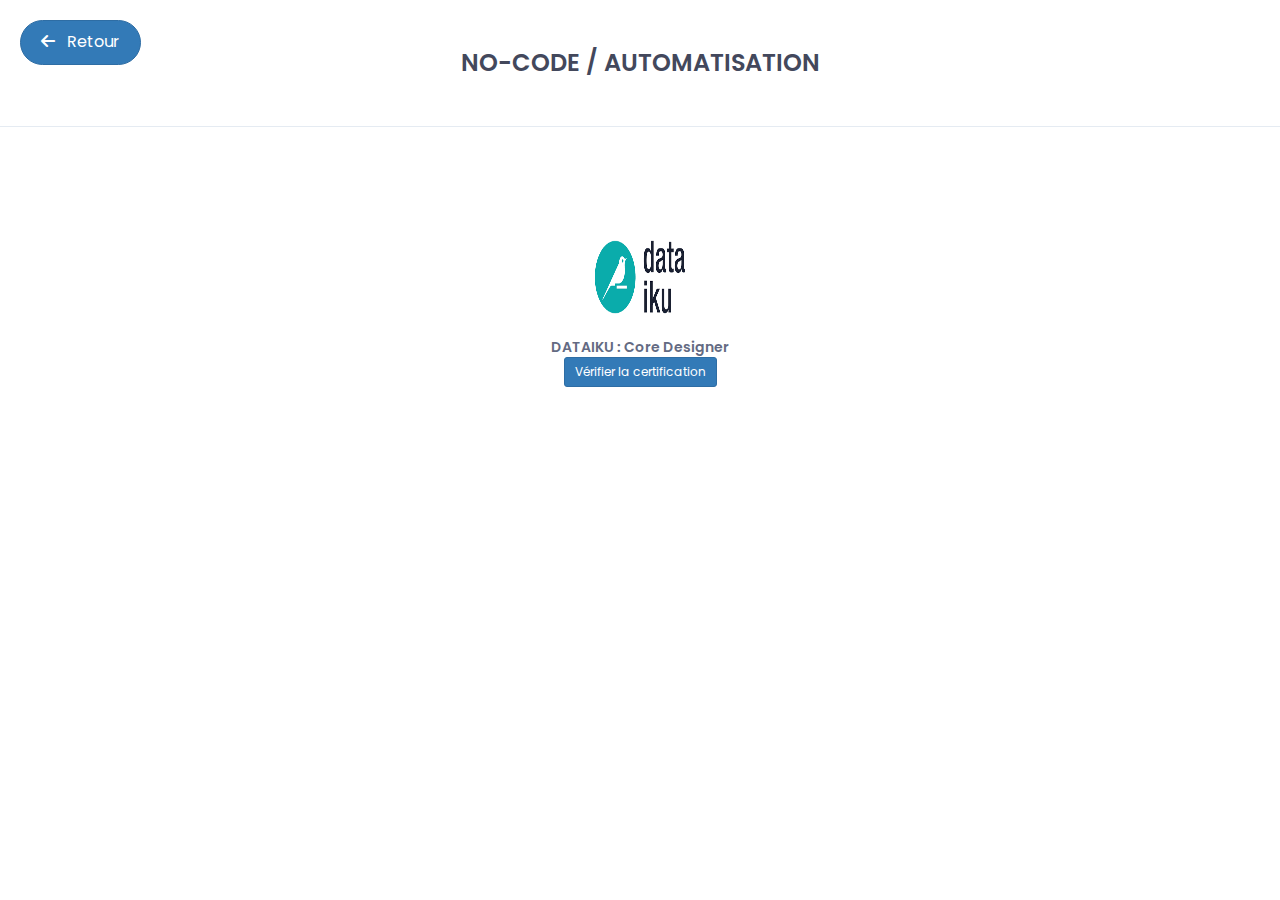
<file: dataiku.html>
<!doctype html>
<html class="no-js" lang="en">

<head>
    <!-- meta data -->
    <meta charset="utf-8">
    <meta http-equiv="X-UA-Compatible" content="IE=edge">
    <meta name="viewport" content="width=device-width, initial-scale=1">
    <!-- The above 3 meta tags *must* come first in the head; any other head content must come *after* these tags -->

    <!--font-family-->
    <link href="https://fonts.googleapis.com/css?family=Poppins:100,200,300,400,500,600,700,800,900&amp;subset=devanagari,latin-ext" rel="stylesheet">

    <!-- title of site -->
    <title>Saikou</title>

    <!-- For favicon png -->
    <link rel="shortcut icon" type="image/icon" href="assets/logo/favicon.png"/>

    <!--font-awesome.min.css-->
    <link rel="stylesheet" href="assets/css/font-awesome.min.css">

    <!--flat icon css-->
    <link rel="stylesheet" href="assets/css/flaticon.css">

    <!--animate.css-->
    <link rel="stylesheet" href="assets/css/animate.css">

    <!--owl.carousel.css-->
    <link rel="stylesheet" href="assets/css/owl.carousel.min.css">
    <link rel="stylesheet" href="assets/css/owl.theme.default.min.css">

    <!--bootstrap.min.css-->
    <link rel="stylesheet" href="assets/css/bootstrap.min.css">

    <!-- bootsnav -->
    <link rel="stylesheet" href="assets/css/bootsnav.css">	

    <!--style.css-->
    <link rel="stylesheet" href="assets/css/style.css">

    <!--responsive.css-->
    <link rel="stylesheet" href="assets/css/responsive.css">

    <!-- Exemple d'importation de Font Awesome via CDN -->
    <link href="https://cdnjs.cloudflare.com/ajax/libs/font-awesome/6.0.0-beta3/css/all.min.css" rel="stylesheet">

</head>

<body>

<!-- Retour à la page précédente -->
<a href="javascript:history.back()" class="btn btn-primary btn-back">
    <i class="fa fa-arrow-left"></i> Retour
</a>

<!-- Styles CSS -->
<style>
    .btn-back {
        position: absolute;
        top: 20px;
        left: 20px;
        font-size: 16px;
        padding: 10px 20px;
        border-radius: 30px;
        transition: background-color 0.3s ease, transform 0.3s ease, box-shadow 0.3s ease;
    }

    .btn-back:hover {
        background-color: #0056b3;
        box-shadow: 0px 4px 8px rgba(0, 0, 0, 0.1);
    }

    .btn-back i {
        margin-right: 8px;
    }

    /* Adjusting the layout and icon sizes */
    .single-skill-content {
        margin-bottom: 30px;
    }

    .profile-icon-name {
        font-size: 14px;
        margin-top: 10px;
        font-weight: 600;
    }

    .row {
        display: flex;
        justify-content: space-around;
    }
</style>

<!-- skills start -->
<section id="skills" class="skills">
    <div class="skill-content">
        <div class="section-heading text-center">
            <h2>No-Code / Automatisation</h2>
        </div>
        <div class="container">
            <div class="row">
                <!-- Colonne 1 -->
                <!-- <div class="col-md-3 text-center">
                    <div class="single-skill-content">
                        <i class="fas fa-book" style="font-size: 50px;"></i>
                        <div class="profile-icon-name">Notion (en cours d’apprentissage)</div>
                    </div>
                </div> -->

                <!-- Colonne 2 -->
                <div class="col-md-3 text-center">
                    <div class="single-skill-content text-center">
                        <img src="assets/logo/dataiku-logo.png" alt="VS Code" style="width: 100px; height: 100px;">
                        <div class="profile-icon-name">DATAIKU : Core Designer</div>
                        <a href="https://verify.skilljar.com/c/kt5ueo3ccf4c" 
                           target="_blank" class="btn btn-primary btn-sm mt-2">
                            Vérifier la certification
                        </a>
                    </div> 
                </div>
            </div><!-- /.row -->
        </div><!-- /.container -->
    </div><!-- /.skill-content-->
</section><!--/.skills-->
<!-- skills end -->

<!-- Include all js compiled plugins (below), or include individual files as needed -->
<script src="assets/js/jquery.js"></script>
<script src="assets/js/bootstrap.min.js"></script>
<script src="assets/js/bootsnav.js"></script>
<script src="assets/js/jquery.sticky.js"></script>
<script src="assets/js/jquery.appear.js"></script>
<script src="assets/js/owl.carousel.min.js"></script>
<script src="assets/js/custom.js"></script>

<!-- jQuery (facultatif mais recommandé pour certaines fonctionnalités de Bootstrap) -->
<script src="https://code.jquery.com/jquery-3.6.0.min.js"></script>

<!-- Popper.js nécessaire pour le bon fonctionnement des tooltips et modals -->
<script src="https://cdn.jsdelivr.net/npm/@popperjs/core@2.11.6/dist/umd/popper.min.js"></script>

<!-- Bootstrap JS (avec le support des modals et autres composants interactifs) -->
<script src="https://cdn.jsdelivr.net/npm/bootstrap@5.3.0-alpha1/dist/js/bootstrap.min.js"></script>

</body>

</html>
</file>
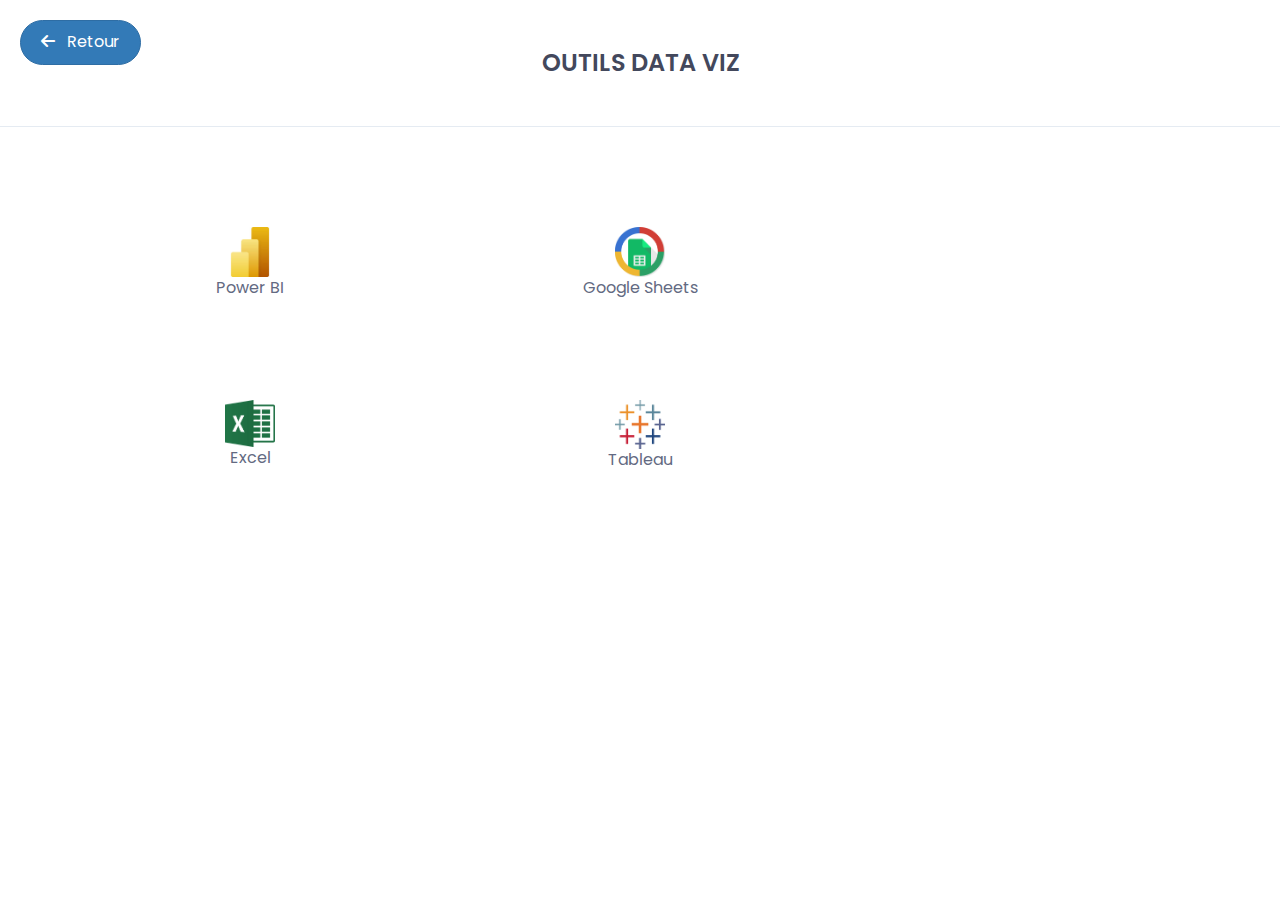
<file: datavizskills.html>
<!doctype html>
<html class="no-js" lang="en">

<head>
    <!-- meta data -->
    <meta charset="utf-8">
    <meta http-equiv="X-UA-Compatible" content="IE=edge">
    <meta name="viewport" content="width=device-width, initial-scale=1">
    <!-- The above 3 meta tags *must* come first in the head; any other head content must come *after* these tags -->

    <!--font-family-->
    <link href="https://fonts.googleapis.com/css?family=Poppins:100,200,300,400,500,600,700,800,900&amp;subset=devanagari,latin-ext" rel="stylesheet">

    <!-- title of site -->
    <title>Saikou</title>

    <!-- For favicon png -->
    <link rel="shortcut icon" type="image/icon" href="assets/logo/favicon.png"/>

    <!--font-awesome.min.css-->
    <link rel="stylesheet" href="assets/css/font-awesome.min.css">

    <!--flat icon css-->
    <link rel="stylesheet" href="assets/css/flaticon.css">

    <!--animate.css-->
    <link rel="stylesheet" href="assets/css/animate.css">

    <!--owl.carousel.css-->
    <link rel="stylesheet" href="assets/css/owl.carousel.min.css">
    <link rel="stylesheet" href="assets/css/owl.theme.default.min.css">

    <!--bootstrap.min.css-->
    <link rel="stylesheet" href="assets/css/bootstrap.min.css">

    <!-- bootsnav -->
    <link rel="stylesheet" href="assets/css/bootsnav.css">	

    <!--style.css-->
    <link rel="stylesheet" href="assets/css/style.css">

    <!--responsive.css-->
    <link rel="stylesheet" href="assets/css/responsive.css">

    <!-- Exemple d'importation de Font Awesome via CDN -->
    <link href="https://cdnjs.cloudflare.com/ajax/libs/font-awesome/6.0.0-beta3/css/all.min.css" rel="stylesheet">

</head>

<body>

<!-- Retour à la page précédente -->
<a href="javascript:history.back()" class="btn btn-primary btn-back">
    <i class="fa fa-arrow-left"></i> Retour
</a>

<!-- Styles CSS -->
<style>
    .btn-back {
        position: absolute;
        top: 20px;
        left: 20px;
        font-size: 16px;
        padding: 10px 20px;
        border-radius: 30px;
        transition: background-color 0.3s ease, transform 0.3s ease, box-shadow 0.3s ease;
    }

    .btn-back:hover {
        background-color: #0056b3;
       
        box-shadow: 0px 4px 8px rgba(0, 0, 0, 0.1);
    }

    .btn-back i {
        margin-right: 8px;
    }
</style>

<!-- skills start -->
<section id="skills" class="skills">
    <div class="skill-content">
        <div class="section-heading text-center">
            <h2>Outils Data Viz</h2>
        </div>
        <div class="container">
            <div class="row">
                <!-- Colonne 1 -->
                <div class="col-md-4">
                    <div class="single-skill-content text-center">
                        <img src="assets/logo/PowerBI-logo.png" alt="Tableau" width="50">
                        <div class="profile-icon-name">Power BI</div>
                    </div>
                    <div class="single-skill-content text-center">
                        <img src="assets/logo/excel-logo.png" alt="Tableau" width="50">
                        <div class="profile-icon-name">Excel</div>
                    </div>
        
                </div>

                <!-- Colonne 2 -->
                <div class="col-md-4">
                    <div class="single-skill-content text-center">
                        <img src="assets/logo/googlesheet-logo.png" alt="Tableau" width="50">
                        <div class="profile-icon-name">Google Sheets</div>
                    </div>
                    <div class="single-skill-content text-center">
                        <img src="assets/logo/tableau-logo.png" alt="Tableau" width="50">
                        <div class="profile-icon-name">Tableau</div>
                    </div>
                    
                </div>

                
            </div><!-- /.row -->
        </div><!-- /.container -->
    </div><!-- /.skill-content-->
</section><!--/.skills-->
<!-- skills end -->

<!-- Include all js compiled plugins (below), or include individual files as needed -->
<script src="assets/js/jquery.js"></script>
<script src="assets/js/bootstrap.min.js"></script>
<script src="assets/js/bootsnav.js"></script>
<script src="assets/js/jquery.sticky.js"></script>
<script src="assets/js/jquery.appear.js"></script>
<script src="assets/js/owl.carousel.min.js"></script>
<script src="assets/js/custom.js"></script>

<!-- jQuery (facultatif mais recommandé pour certaines fonctionnalités de Bootstrap) -->
<script src="https://code.jquery.com/jquery-3.6.0.min.js"></script>

<!-- Popper.js nécessaire pour le bon fonctionnement des tooltips et modals -->
<script src="https://cdn.jsdelivr.net/npm/@popperjs/core@2.11.6/dist/umd/popper.min.js"></script>

<!-- Bootstrap JS (avec le support des modals et autres composants interactifs) -->
<script src="https://cdn.jsdelivr.net/npm/bootstrap@5.3.0-alpha1/dist/js/bootstrap.min.js"></script>

</body>

</html>
</file>
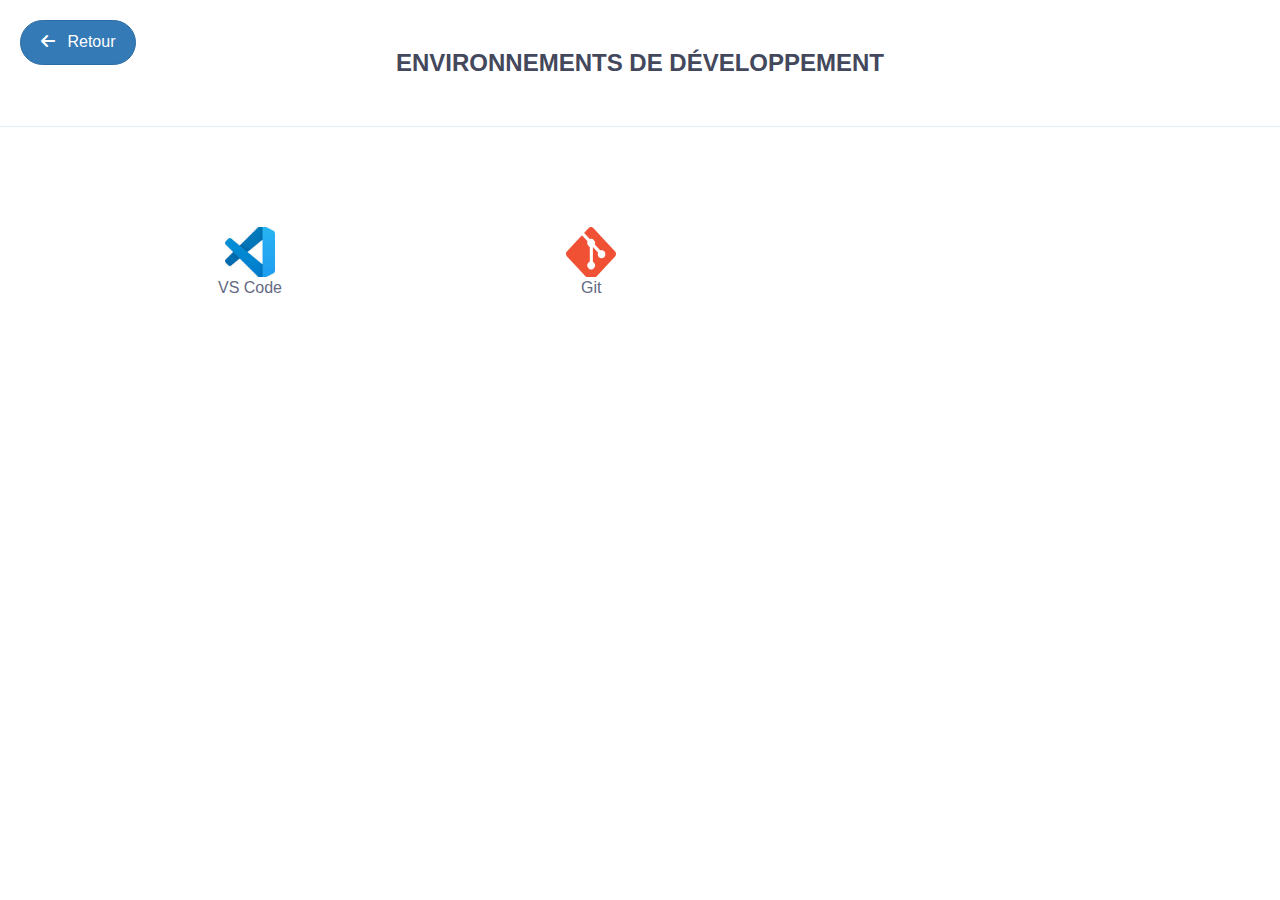
<file: envSkills.html>
<!doctype html>
<html class="no-js" lang="en">

<head>
    <!-- meta data -->
    <meta charset="utf-8">
    <meta http-equiv="X-UA-Compatible" content="IE=edge">
    <meta name="viewport" content="width=device-width, initial-scale=1">
    <title>Calixte</title>

    <!-- For favicon png -->
    <link rel="shortcut icon" type="image/icon" href="assets/logo/favicon.png"/>

    <!-- Font Awesome -->
    <link href="https://cdnjs.cloudflare.com/ajax/libs/font-awesome/6.0.0-beta3/css/all.min.css" rel="stylesheet">

    <!-- bootstrap.min.css -->
    <link rel="stylesheet" href="assets/css/bootstrap.min.css">
    <link rel="stylesheet" href="assets/css/animate.css">
    <link rel="stylesheet" href="assets/css/style.css">
    <link rel="stylesheet" href="assets/css/responsive.css">
</head>

<body>

<!-- Retour à la page précédente -->
<a href="javascript:history.back()" class="btn btn-primary btn-back">
    <i class="fa fa-arrow-left"></i> Retour
</a>

<!-- Styles CSS -->
<style>
    .btn-back {
        position: absolute;
        top: 20px;
        left: 20px;
        font-size: 16px;
        padding: 10px 20px;
        border-radius: 30px;
        transition: background-color 0.3s ease, transform 0.3s ease, box-shadow 0.3s ease;
    }

    .btn-back:hover {
        background-color: #0056b3;
        box-shadow: 0px 4px 8px rgba(0, 0, 0, 0.1);
    }

    .btn-back i {
        margin-right: 8px;
    }
</style>

<!-- skills start -->
<section id="skills" class="skills">
    <div class="skill-content">
        <div class="section-heading text-center">
            <h2>Environnements de Développement</h2>
        </div>
        <div class="container">
            <div class="row">
                <!-- Colonne 1 -->
                <div class="col-md-4">
                    <div class="single-skill-content text-center">
                        <img src="assets/logo/vscode-logo.jpeg" alt="VS Code" style="width: 50px; height: 50px;">
                        <div class="profile-icon-name">VS Code</div>
                    </div>
                </div>

                <!-- Colonne 2 -->
                <div class="col-md-3 text-center">
                    <div class="single-skill-content">
                        <img src="assets/logo/git-logo.png" alt="git" style="width: 50px; height: 50px;">
                        <div class="profile-icon-name"> Git</div>
                    </div>

                </div>   
            </div><!-- /.row -->
        </div><!-- /.container -->
    </div><!-- /.skill-content-->
</section><!--/.skills-->
<!-- skills end -->

<!-- Include all js compiled plugins (below), or include individual files as needed -->
<script src="assets/js/jquery.js"></script>
<script src="assets/js/bootstrap.min.js"></script>
<script src="assets/js/bootsnav.js"></script>
<script src="assets/js/jquery.sticky.js"></script>
<script src="assets/js/jquery.appear.js"></script>
<script src="assets/js/owl.carousel.min.js"></script>
<script src="assets/js/custom.js"></script>

<!-- jQuery (facultatif mais recommandé pour certaines fonctionnalités de Bootstrap) -->
<script src="https://code.jquery.com/jquery-3.6.0.min.js"></script>

<!-- Popper.js nécessaire pour le bon fonctionnement des tooltips et modals -->
<script src="https://cdn.jsdelivr.net/npm/@popperjs/core@2.11.6/dist/umd/popper.min.js"></script>

<!-- Bootstrap JS (avec le support des modals et autres composants interactifs) -->
<script src="https://cdn.jsdelivr.net/npm/bootstrap@5.3.0-alpha1/dist/js/bootstrap.min.js"></script>

</body>

</html>
</file>
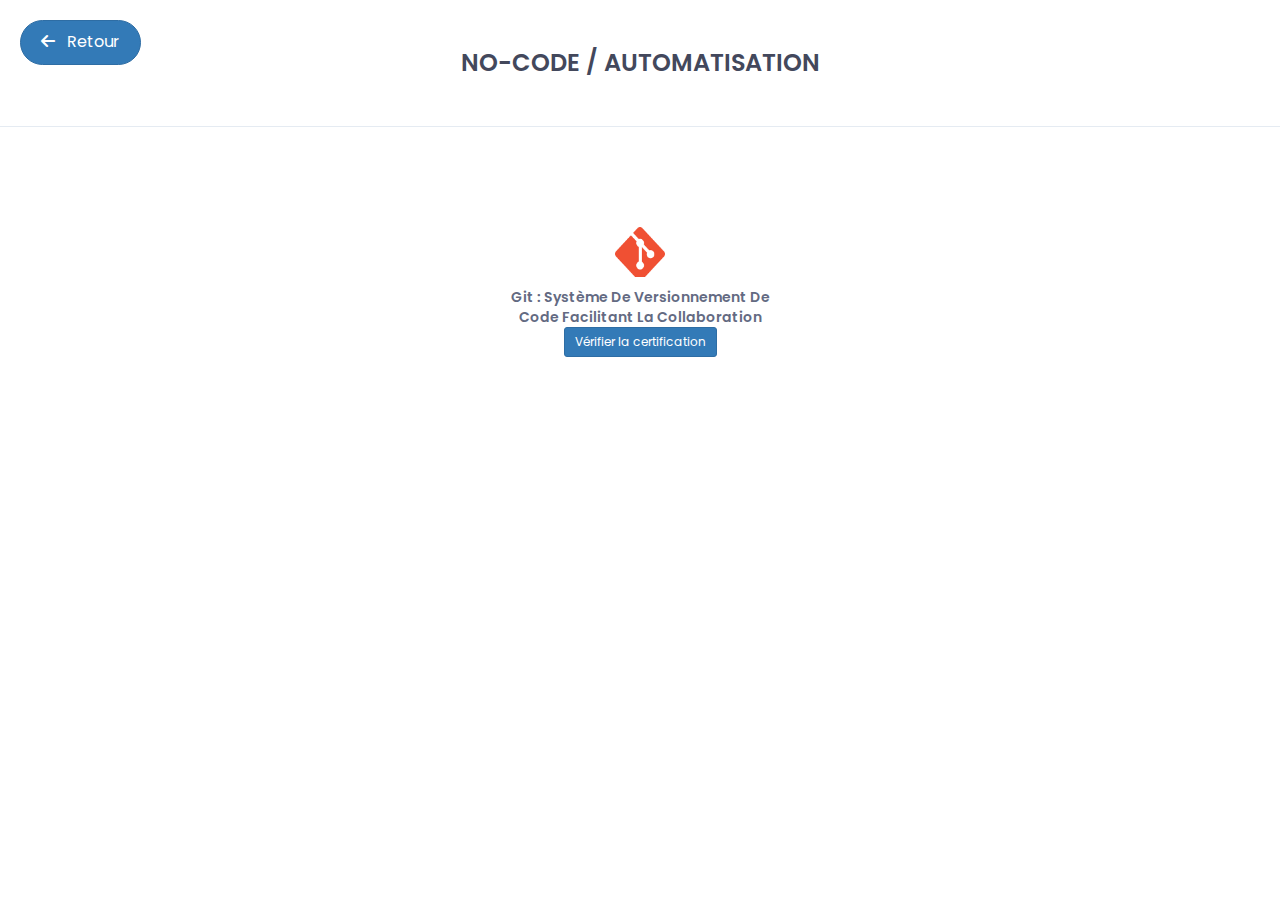
<file: git.html>
<!doctype html>
<html class="no-js" lang="en">

<head>
    <!-- meta data -->
    <meta charset="utf-8">
    <meta http-equiv="X-UA-Compatible" content="IE=edge">
    <meta name="viewport" content="width=device-width, initial-scale=1">
    <!-- The above 3 meta tags *must* come first in the head; any other head content must come *after* these tags -->

    <!--font-family-->
    <link href="https://fonts.googleapis.com/css?family=Poppins:100,200,300,400,500,600,700,800,900&amp;subset=devanagari,latin-ext" rel="stylesheet">

    <!-- title of site -->
    <title>Calixte</title>

    <!-- For favicon png -->
    <link rel="shortcut icon" type="image/icon" href="assets/logo/favicon.png"/>

    <!--font-awesome.min.css-->
    <link rel="stylesheet" href="assets/css/font-awesome.min.css">

    <!--flat icon css-->
    <link rel="stylesheet" href="assets/css/flaticon.css">

    <!--animate.css-->
    <link rel="stylesheet" href="assets/css/animate.css">

    <!--owl.carousel.css-->
    <link rel="stylesheet" href="assets/css/owl.carousel.min.css">
    <link rel="stylesheet" href="assets/css/owl.theme.default.min.css">

    <!--bootstrap.min.css-->
    <link rel="stylesheet" href="assets/css/bootstrap.min.css">

    <!-- bootsnav -->
    <link rel="stylesheet" href="assets/css/bootsnav.css">	

    <!--style.css-->
    <link rel="stylesheet" href="assets/css/style.css">

    <!--responsive.css-->
    <link rel="stylesheet" href="assets/css/responsive.css">

    <!-- Exemple d'importation de Font Awesome via CDN -->
    <link href="https://cdnjs.cloudflare.com/ajax/libs/font-awesome/6.0.0-beta3/css/all.min.css" rel="stylesheet">

</head>

<body>

<!-- Retour à la page précédente -->
<a href="javascript:history.back()" class="btn btn-primary btn-back">
    <i class="fa fa-arrow-left"></i> Retour
</a>

<!-- Styles CSS -->
<style>
    .btn-back {
        position: absolute;
        top: 20px;
        left: 20px;
        font-size: 16px;
        padding: 10px 20px;
        border-radius: 30px;
        transition: background-color 0.3s ease, transform 0.3s ease, box-shadow 0.3s ease;
    }

    .btn-back:hover {
        background-color: #0056b3;
        box-shadow: 0px 4px 8px rgba(0, 0, 0, 0.1);
    }

    .btn-back i {
        margin-right: 8px;
    }

    /* Adjusting the layout and icon sizes */
    .single-skill-content {
        margin-bottom: 30px;
    }

    .profile-icon-name {
        font-size: 14px;
        margin-top: 10px;
        font-weight: 600;
    }

    .row {
        display: flex;
        justify-content: space-around;
    }
</style>

<!-- skills start -->
<section id="skills" class="skills">
    <div class="skill-content">
        <div class="section-heading text-center">
            <h2>No-Code / Automatisation</h2>
        </div>
        <div class="container">
            <div class="row">
                <!-- Colonne 1 -->
                <!-- <div class="col-md-3 text-center">
                    <div class="single-skill-content">
                        <i class="fas fa-book" style="font-size: 50px;"></i>
                        <div class="profile-icon-name">Notion (en cours d’apprentissage)</div>
                    </div>
                </div> -->

                <!-- Colonne 2 -->
                <div class="col-md-3 text-center">
                    <div class="single-skill-content text-center">
                        <img src="assets/logo/git-logo.png" alt="git" style="width: 50px; height: 50px;">
                        <div class="profile-icon-name">Git : Système de versionnement de code facilitant la collaboration</div>
                        <a href="https://dyma.fr/certification/66d67818e88684041d85cd7c/5e66b9c683f9574379ad6802" 
                           target="_blank" class="btn btn-primary btn-sm mt-2">
                            Vérifier la certification
                        </a>
                    </div> 
                </div>
            </div><!-- /.row -->
        </div><!-- /.container -->
    </div><!-- /.skill-content-->
</section><!--/.skills-->
<!-- skills end -->

<!-- Include all js compiled plugins (below), or include individual files as needed -->
<script src="assets/js/jquery.js"></script>
<script src="assets/js/bootstrap.min.js"></script>
<script src="assets/js/bootsnav.js"></script>
<script src="assets/js/jquery.sticky.js"></script>
<script src="assets/js/jquery.appear.js"></script>
<script src="assets/js/owl.carousel.min.js"></script>
<script src="assets/js/custom.js"></script>

<!-- jQuery (facultatif mais recommandé pour certaines fonctionnalités de Bootstrap) -->
<script src="https://code.jquery.com/jquery-3.6.0.min.js"></script>

<!-- Popper.js nécessaire pour le bon fonctionnement des tooltips et modals -->
<script src="https://cdn.jsdelivr.net/npm/@popperjs/core@2.11.6/dist/umd/popper.min.js"></script>

<!-- Bootstrap JS (avec le support des modals et autres composants interactifs) -->
<script src="https://cdn.jsdelivr.net/npm/bootstrap@5.3.0-alpha1/dist/js/bootstrap.min.js"></script>

</body>

</html>
</file>
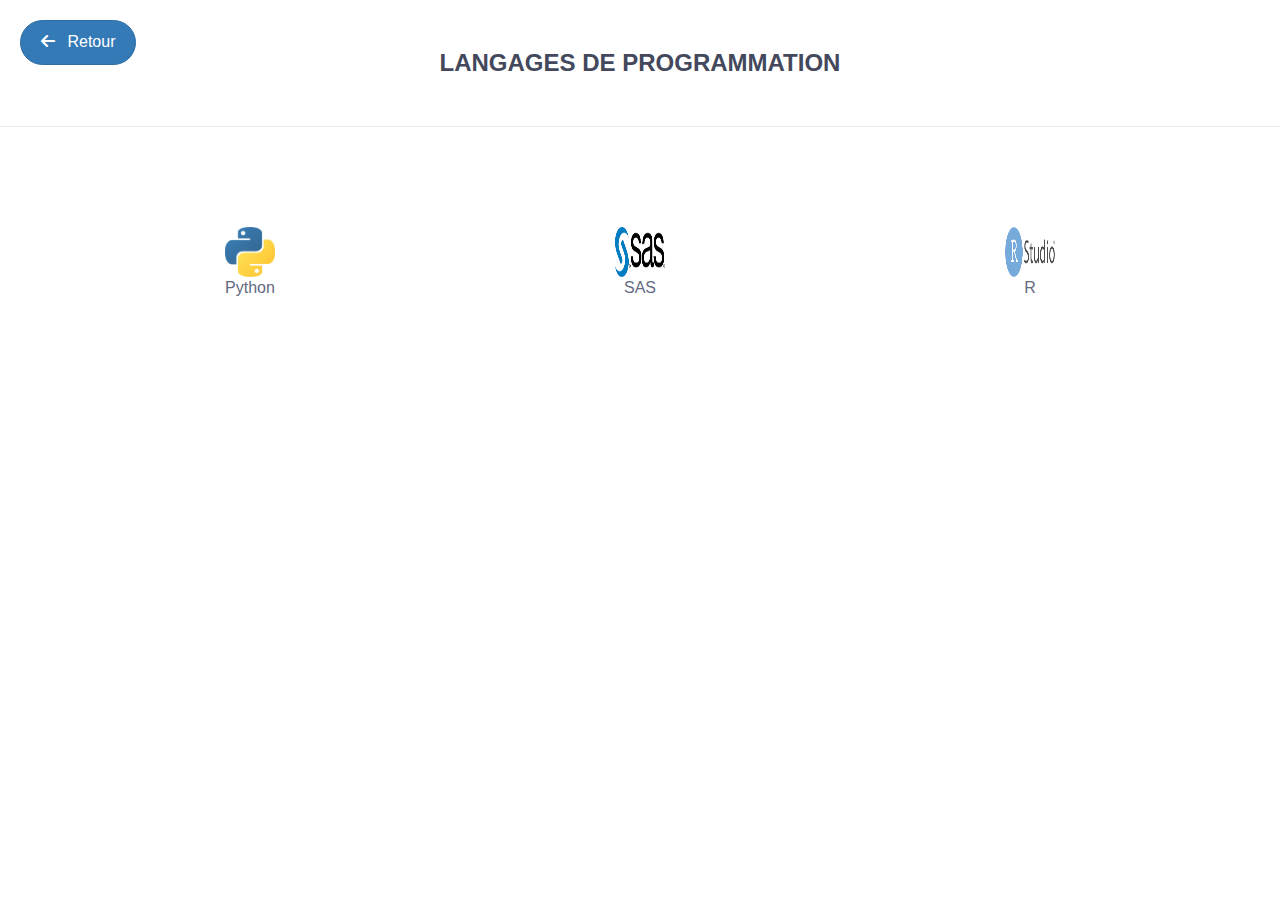
<file: langagesSkills.html>
<!doctype html>
<html class="no-js" lang="en">

<head>
    <!-- meta data -->
    <meta charset="utf-8">
    <meta http-equiv="X-UA-Compatible" content="IE=edge">
    <meta name="viewport" content="width=device-width, initial-scale=1">
    <title>Saikou</title>

    <!-- For favicon png -->
    <link rel="shortcut icon" type="image/icon" href="assets/logo/favicon.png"/>

    <!-- Font Awesome -->
    <link href="https://cdnjs.cloudflare.com/ajax/libs/font-awesome/6.0.0-beta3/css/all.min.css" rel="stylesheet">

    <!-- bootstrap.min.css -->
    <link rel="stylesheet" href="assets/css/bootstrap.min.css">
    <link rel="stylesheet" href="assets/css/animate.css">
    <link rel="stylesheet" href="assets/css/style.css">
    <link rel="stylesheet" href="assets/css/responsive.css">

    <!-- Exemple d'importation de Font Awesome via CDN -->
    <link href="https://cdnjs.cloudflare.com/ajax/libs/font-awesome/6.0.0-beta3/css/all.min.css" rel="stylesheet">
</head>

<body>

<!-- Retour à la page précédente -->
<a href="javascript:history.back()" class="btn btn-primary btn-back">
    <i class="fa fa-arrow-left"></i> Retour
</a>

<!-- Styles CSS -->
<style>
    .btn-back {
        position: absolute;
        top: 20px;
        left: 20px;
        font-size: 16px;
        padding: 10px 20px;
        border-radius: 30px;
        transition: background-color 0.3s ease, transform 0.3s ease, box-shadow 0.3s ease;
    }

    /* Suppression du rétrécissement du bouton et agrandissement uniquement */
    .btn-back:hover {
        background-color: #0056b3;
        
        box-shadow: 0px 4px 8px rgba(0, 0, 0, 0.1);
    }

    .btn-back i {
        margin-right: 8px;
    }
</style>


<!-- skills start -->
<section id="skills" class="skills">
    <div class="skill-content">
        <div class="section-heading text-center">
            <h2>Langages de Programmation</h2>
        </div>
        <div class="container">
            <div class="row">
                <!-- Colonne 1 -->
                <div class="col-md-4">
                    <div class="single-skill-content text-center">
                        <img src="assets/logo/python-logo.png" alt="Tableau" width="50">
                        <div class="profile-icon-name">Python</div>
                    </div>
                </div>

                <!-- Colonne 2 -->
                <div class="col-md-4">
                    <div class="single-skill-content text-center">
                        <img src="assets/logo/sas-logo.png" alt="Tableau" style="width: 50px; height: 50px;">
                        <div class="profile-icon-name">SAS</div>
                    </div> 
                </div>

                <!-- Colonne 3 -->
                <div class="col-md-4">
                    <div class="single-skill-content text-center">
                        <img src="assets/logo/r-logo.png" alt="Tableau" style="width: 50px; height: 50px;">
                        <div class="profile-icon-name">R</div>
                    </div>
                    
                </div>
            </div><!-- /.row -->
        </div><!-- /.container -->
    </div><!-- /.skill-content-->
</section><!--/.skills-->
<!-- skills end -->

<!-- Include all js compiled plugins (below), or include individual files as needed -->
<script src="assets/js/jquery.js"></script>
<script src="assets/js/bootstrap.min.js"></script>
<script src="assets/js/bootsnav.js"></script>
<script src="assets/js/jquery.sticky.js"></script>
<script src="assets/js/jquery.appear.js"></script>
<script src="assets/js/owl.carousel.min.js"></script>
<script src="assets/js/custom.js"></script>

<!-- jQuery (facultatif mais recommandé pour certaines fonctionnalités de Bootstrap) -->
<script src="https://code.jquery.com/jquery-3.6.0.min.js"></script>

<!-- Popper.js nécessaire pour le bon fonctionnement des tooltips et modals -->
<script src="https://cdn.jsdelivr.net/npm/@popperjs/core@2.11.6/dist/umd/popper.min.js"></script>

<!-- Bootstrap JS (avec le support des modals et autres composants interactifs) -->
<script src="https://cdn.jsdelivr.net/npm/bootstrap@5.3.0-alpha1/dist/js/bootstrap.min.js"></script>

</body>

</html>
</file>
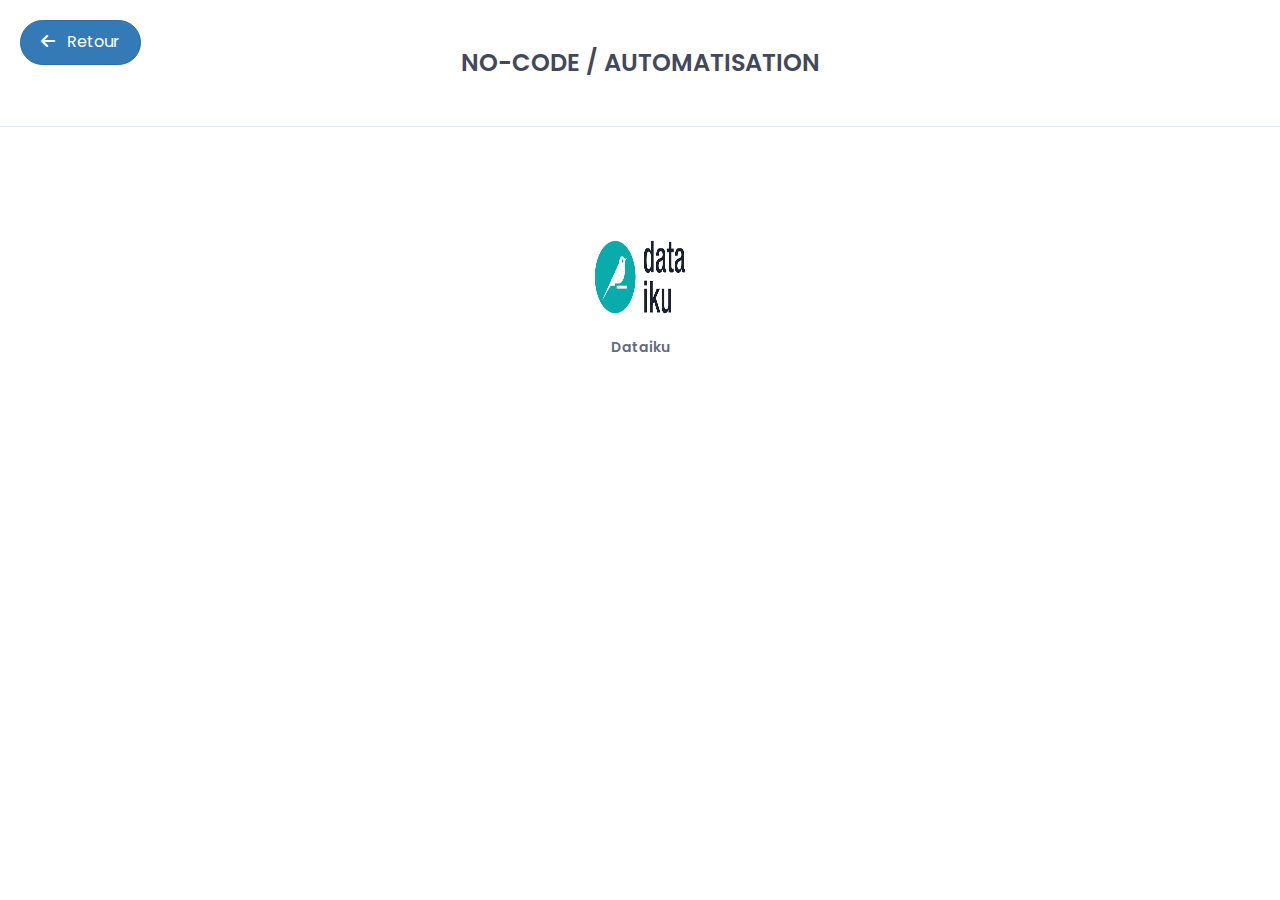
<file: nocodeSkills.html>
<!doctype html>
<html class="no-js" lang="en">

<head>
    <!-- meta data -->
    <meta charset="utf-8">
    <meta http-equiv="X-UA-Compatible" content="IE=edge">
    <meta name="viewport" content="width=device-width, initial-scale=1">
    <!-- The above 3 meta tags *must* come first in the head; any other head content must come *after* these tags -->

    <!--font-family-->
    <link href="https://fonts.googleapis.com/css?family=Poppins:100,200,300,400,500,600,700,800,900&amp;subset=devanagari,latin-ext" rel="stylesheet">

    <!-- title of site -->
    <title>Saikou</title>

    <!-- For favicon png -->
    <link rel="shortcut icon" type="image/icon" href="assets/logo/favicon.png"/>

    <!--font-awesome.min.css-->
    <link rel="stylesheet" href="assets/css/font-awesome.min.css">

    <!--flat icon css-->
    <link rel="stylesheet" href="assets/css/flaticon.css">

    <!--animate.css-->
    <link rel="stylesheet" href="assets/css/animate.css">

    <!--owl.carousel.css-->
    <link rel="stylesheet" href="assets/css/owl.carousel.min.css">
    <link rel="stylesheet" href="assets/css/owl.theme.default.min.css">

    <!--bootstrap.min.css-->
    <link rel="stylesheet" href="assets/css/bootstrap.min.css">

    <!-- bootsnav -->
    <link rel="stylesheet" href="assets/css/bootsnav.css">	

    <!--style.css-->
    <link rel="stylesheet" href="assets/css/style.css">

    <!--responsive.css-->
    <link rel="stylesheet" href="assets/css/responsive.css">

    <!-- Exemple d'importation de Font Awesome via CDN -->
    <link href="https://cdnjs.cloudflare.com/ajax/libs/font-awesome/6.0.0-beta3/css/all.min.css" rel="stylesheet">

</head>

<body>

<!-- Retour à la page précédente -->
<a href="javascript:history.back()" class="btn btn-primary btn-back">
    <i class="fa fa-arrow-left"></i> Retour
</a>

<!-- Styles CSS -->
<style>
    .btn-back {
        position: absolute;
        top: 20px;
        left: 20px;
        font-size: 16px;
        padding: 10px 20px;
        border-radius: 30px;
        transition: background-color 0.3s ease, transform 0.3s ease, box-shadow 0.3s ease;
    }

    .btn-back:hover {
        background-color: #0056b3;
        box-shadow: 0px 4px 8px rgba(0, 0, 0, 0.1);
    }

    .btn-back i {
        margin-right: 8px;
    }

    /* Adjusting the layout and icon sizes */
    .single-skill-content {
        margin-bottom: 30px;
    }

    .profile-icon-name {
        font-size: 14px;
        margin-top: 10px;
        font-weight: 600;
    }

    .row {
        display: flex;
        justify-content: space-around;
    }
</style>

<!-- skills start -->
<section id="skills" class="skills">
    <div class="skill-content">
        <div class="section-heading text-center">
            <h2>No-Code / Automatisation</h2>
        </div>
        <div class="container">
            <div class="row">
                <!-- Colonne 1 -->
                <!-- <div class="col-md-3 text-center">
                    <div class="single-skill-content">
                        <i class="fas fa-book" style="font-size: 50px;"></i>
                        <div class="profile-icon-name">Notion (en cours d’apprentissage)</div>
                    </div>
                </div> -->

                <!-- Colonne 2 -->
                <div class="col-md-3 text-center">
                    <div class="single-skill-content text-center">
                        <img src="assets/logo/dataiku-logo.png" alt="VS Code" style="width: 100px; height: 100px;">
                        <div class="profile-icon-name">Dataiku</div>
                    </div> 
                </div>
            </div><!-- /.row -->
        </div><!-- /.container -->
    </div><!-- /.skill-content-->
</section><!--/.skills-->
<!-- skills end -->

<!-- Include all js compiled plugins (below), or include individual files as needed -->
<script src="assets/js/jquery.js"></script>
<script src="assets/js/bootstrap.min.js"></script>
<script src="assets/js/bootsnav.js"></script>
<script src="assets/js/jquery.sticky.js"></script>
<script src="assets/js/jquery.appear.js"></script>
<script src="assets/js/owl.carousel.min.js"></script>
<script src="assets/js/custom.js"></script>

<!-- jQuery (facultatif mais recommandé pour certaines fonctionnalités de Bootstrap) -->
<script src="https://code.jquery.com/jquery-3.6.0.min.js"></script>

<!-- Popper.js nécessaire pour le bon fonctionnement des tooltips et modals -->
<script src="https://cdn.jsdelivr.net/npm/@popperjs/core@2.11.6/dist/umd/popper.min.js"></script>

<!-- Bootstrap JS (avec le support des modals et autres composants interactifs) -->
<script src="https://cdn.jsdelivr.net/npm/bootstrap@5.3.0-alpha1/dist/js/bootstrap.min.js"></script>

</body>

</html>
</file>
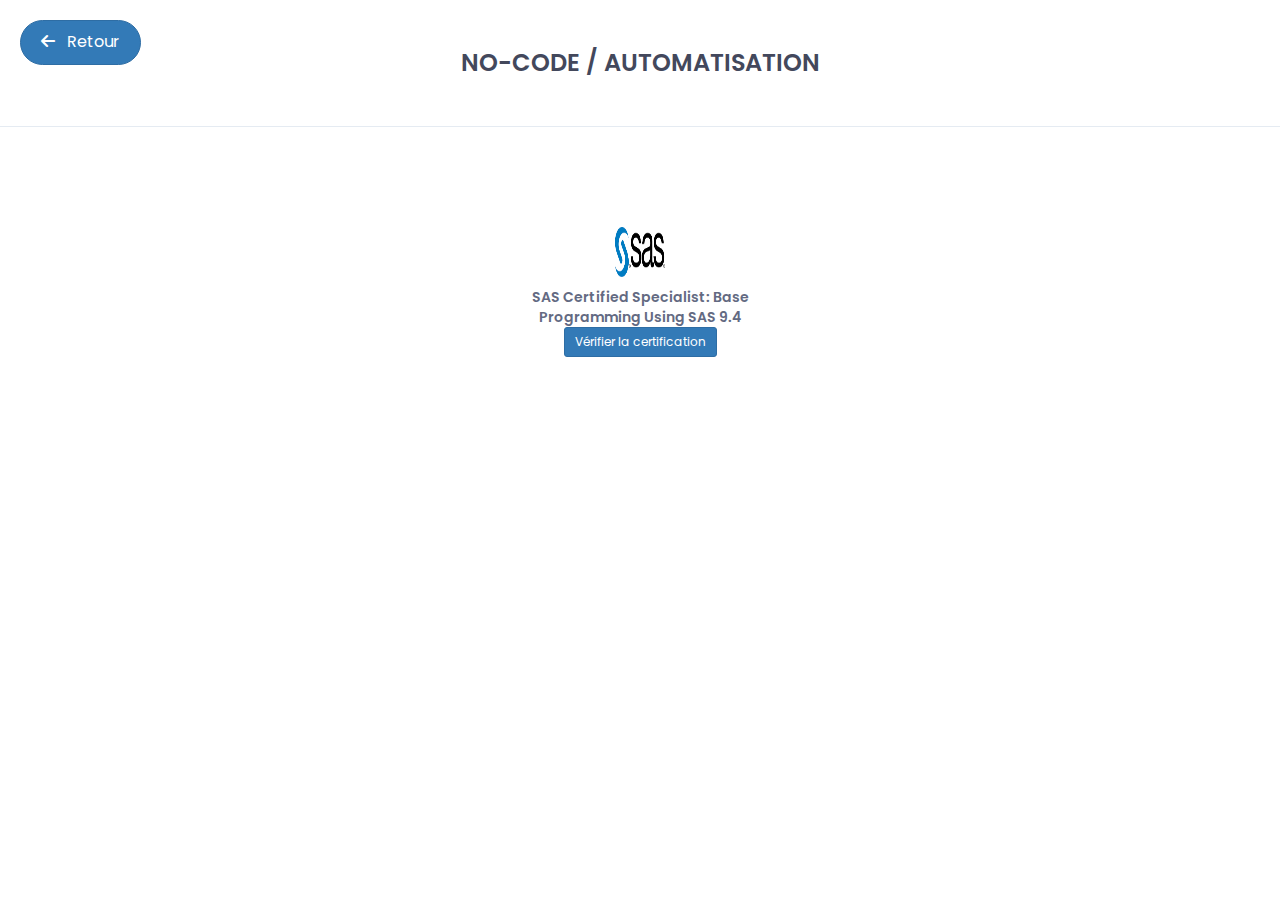
<file: sas.html>
<!doctype html>
<html class="no-js" lang="en">

<head>
    <!-- meta data -->
    <meta charset="utf-8">
    <meta http-equiv="X-UA-Compatible" content="IE=edge">
    <meta name="viewport" content="width=device-width, initial-scale=1">
    <!-- The above 3 meta tags *must* come first in the head; any other head content must come *after* these tags -->

    <!--font-family-->
    <link href="https://fonts.googleapis.com/css?family=Poppins:100,200,300,400,500,600,700,800,900&amp;subset=devanagari,latin-ext" rel="stylesheet">

    <!-- title of site -->
    <title>Saikou</title>

    <!-- For favicon png -->
    <link rel="shortcut icon" type="image/icon" href="assets/logo/favicon.png"/>

    <!--font-awesome.min.css-->
    <link rel="stylesheet" href="assets/css/font-awesome.min.css">

    <!--flat icon css-->
    <link rel="stylesheet" href="assets/css/flaticon.css">

    <!--animate.css-->
    <link rel="stylesheet" href="assets/css/animate.css">

    <!--owl.carousel.css-->
    <link rel="stylesheet" href="assets/css/owl.carousel.min.css">
    <link rel="stylesheet" href="assets/css/owl.theme.default.min.css">

    <!--bootstrap.min.css-->
    <link rel="stylesheet" href="assets/css/bootstrap.min.css">

    <!-- bootsnav -->
    <link rel="stylesheet" href="assets/css/bootsnav.css">	

    <!--style.css-->
    <link rel="stylesheet" href="assets/css/style.css">

    <!--responsive.css-->
    <link rel="stylesheet" href="assets/css/responsive.css">

    <!-- Exemple d'importation de Font Awesome via CDN -->
    <link href="https://cdnjs.cloudflare.com/ajax/libs/font-awesome/6.0.0-beta3/css/all.min.css" rel="stylesheet">

</head>

<body>

<!-- Retour à la page précédente -->
<a href="javascript:history.back()" class="btn btn-primary btn-back">
    <i class="fa fa-arrow-left"></i> Retour
</a>

<!-- Styles CSS -->
<style>
    .btn-back {
        position: absolute;
        top: 20px;
        left: 20px;
        font-size: 16px;
        padding: 10px 20px;
        border-radius: 30px;
        transition: background-color 0.3s ease, transform 0.3s ease, box-shadow 0.3s ease;
    }

    .btn-back:hover {
        background-color: #0056b3;
        box-shadow: 0px 4px 8px rgba(0, 0, 0, 0.1);
    }

    .btn-back i {
        margin-right: 8px;
    }

    /* Adjusting the layout and icon sizes */
    .single-skill-content {
        margin-bottom: 30px;
    }

    .profile-icon-name {
        font-size: 14px;
        margin-top: 10px;
        font-weight: 600;
    }

    .row {
        display: flex;
        justify-content: space-around;
    }
</style>

<!-- skills start -->
<section id="skills" class="skills">
    <div class="skill-content">
        <div class="section-heading text-center">
            <h2>No-Code / Automatisation</h2>
        </div>
        <div class="container">
            <div class="row">
                <!-- Colonne 1 -->
                <!-- <div class="col-md-3 text-center">
                    <div class="single-skill-content">
                        <i class="fas fa-book" style="font-size: 50px;"></i>
                        <div class="profile-icon-name">Notion (en cours d’apprentissage)</div>
                    </div>
                </div> -->

                <!-- Colonne 2 -->
                <div class="col-md-3 text-center">
                    <div class="single-skill-content text-center">
                        <img src="assets/logo/sas-logo.png" alt="Tableau" style="width: 50px; height: 50px;">
                        <div class="profile-icon-name">SAS Certified Specialist: Base Programming Using SAS 9.4</div>
                        <a href="https://www.credly.com/badges/5326962d-b9c4-49bf-8692-4d6697a7d550/public_ur" 
                           target="_blank" class="btn btn-primary btn-sm mt-2">
                            Vérifier la certification
                        </a>
                    </div> 
                </div>
            </div><!-- /.row -->
        </div><!-- /.container -->
    </div><!-- /.skill-content-->
</section><!--/.skills-->
<!-- skills end -->

<!-- Include all js compiled plugins (below), or include individual files as needed -->
<script src="assets/js/jquery.js"></script>
<script src="assets/js/bootstrap.min.js"></script>
<script src="assets/js/bootsnav.js"></script>
<script src="assets/js/jquery.sticky.js"></script>
<script src="assets/js/jquery.appear.js"></script>
<script src="assets/js/owl.carousel.min.js"></script>
<script src="assets/js/custom.js"></script>

<!-- jQuery (facultatif mais recommandé pour certaines fonctionnalités de Bootstrap) -->
<script src="https://code.jquery.com/jquery-3.6.0.min.js"></script>

<!-- Popper.js nécessaire pour le bon fonctionnement des tooltips et modals -->
<script src="https://cdn.jsdelivr.net/npm/@popperjs/core@2.11.6/dist/umd/popper.min.js"></script>

<!-- Bootstrap JS (avec le support des modals et autres composants interactifs) -->
<script src="https://cdn.jsdelivr.net/npm/bootstrap@5.3.0-alpha1/dist/js/bootstrap.min.js"></script>

</body>

</html>
</file>
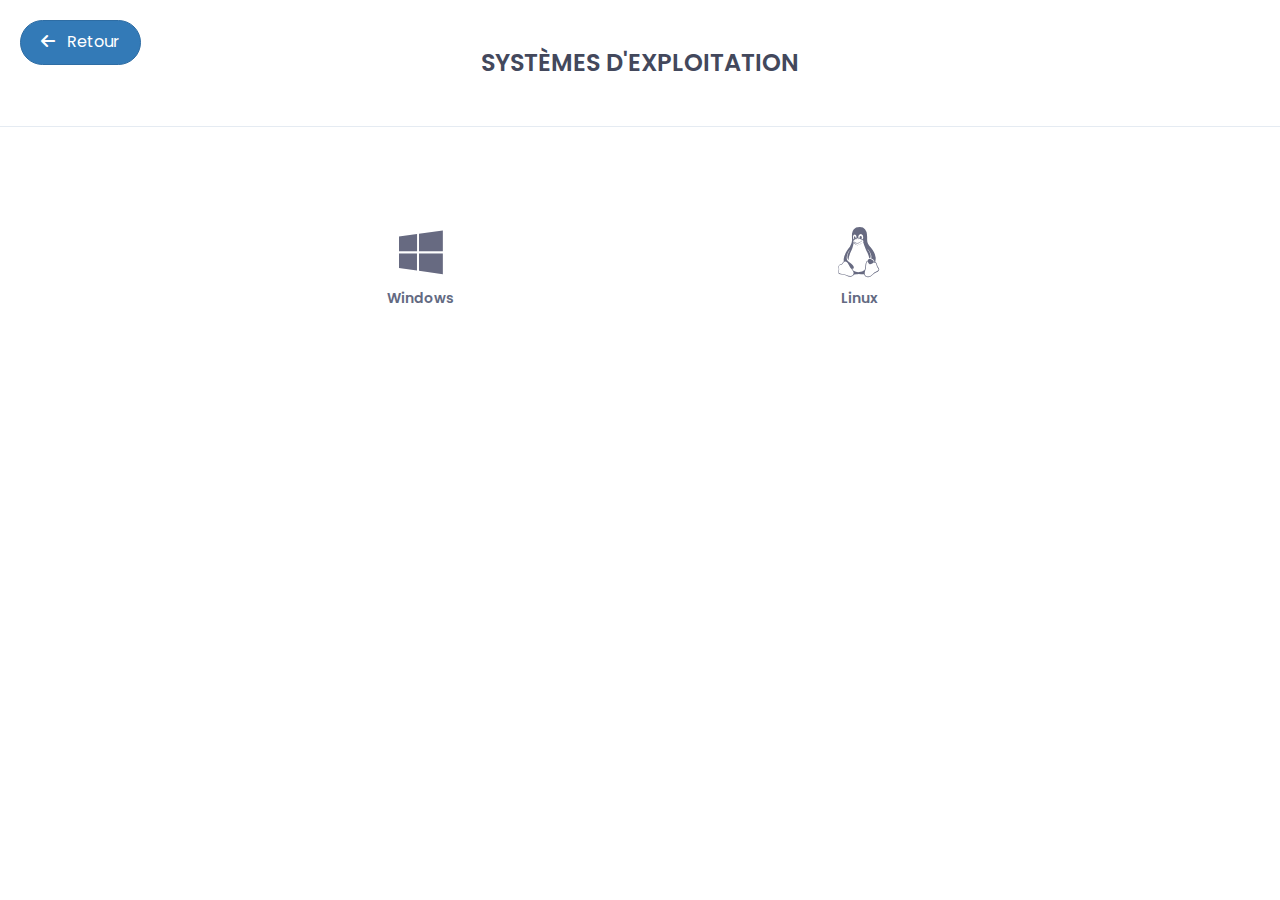
<file: seSkills.html>
<!doctype html>
<html class="no-js" lang="en">

<head>
    <!-- meta data -->
    <meta charset="utf-8">
    <meta http-equiv="X-UA-Compatible" content="IE=edge">
    <meta name="viewport" content="width=device-width, initial-scale=1">
    <!-- The above 3 meta tags *must* come first in the head; any other head content must come *after* these tags -->

    <!--font-family-->
    <link href="https://fonts.googleapis.com/css?family=Poppins:100,200,300,400,500,600,700,800,900&amp;subset=devanagari,latin-ext" rel="stylesheet">

    <!-- title of site -->
    <title>Saikou</title>

    <!-- For favicon png -->
    <link rel="shortcut icon" type="image/icon" href="assets/logo/favicon.png"/>

    <!--font-awesome.min.css-->
    <link rel="stylesheet" href="assets/css/font-awesome.min.css">

    <!--flat icon css-->
    <link rel="stylesheet" href="assets/css/flaticon.css">

    <!--animate.css-->
    <link rel="stylesheet" href="assets/css/animate.css">

    <!--owl.carousel.css-->
    <link rel="stylesheet" href="assets/css/owl.carousel.min.css">
    <link rel="stylesheet" href="assets/css/owl.theme.default.min.css">

    <!--bootstrap.min.css-->
    <link rel="stylesheet" href="assets/css/bootstrap.min.css">

    <!-- bootsnav -->
    <link rel="stylesheet" href="assets/css/bootsnav.css">	

    <!--style.css-->
    <link rel="stylesheet" href="assets/css/style.css">

    <!--responsive.css-->
    <link rel="stylesheet" href="assets/css/responsive.css">

    <!-- Exemple d'importation de Font Awesome via CDN -->
    <link href="https://cdnjs.cloudflare.com/ajax/libs/font-awesome/6.0.0-beta3/css/all.min.css" rel="stylesheet">

</head>

<body>

<!-- Retour à la page précédente -->
<a href="javascript:history.back()" class="btn btn-primary btn-back">
    <i class="fa fa-arrow-left"></i> Retour
</a>

<!-- Styles CSS -->
<style>
    .btn-back {
        position: absolute;
        top: 20px;
        left: 20px;
        font-size: 16px;
        padding: 10px 20px;
        border-radius: 30px;
        transition: background-color 0.3s ease, transform 0.3s ease, box-shadow 0.3s ease;
    }

    .btn-back:hover {
        background-color: #0056b3;
        box-shadow: 0px 4px 8px rgba(0, 0, 0, 0.1);
    }

    .btn-back i {
        margin-right: 8px;
    }

    /* Adjusting the layout and icon sizes */
    .single-skill-content {
        margin-bottom: 30px;
    }

    .profile-icon-name {
        font-size: 14px;
        margin-top: 10px;
        font-weight: 600;
    }

    .row {
        display: flex;
        justify-content: space-around;
    }
</style>

<!-- skills start -->
<section id="skills" class="skills">
    <div class="skill-content">
        <div class="section-heading text-center">
            <h2>Systèmes d'exploitation</h2>
        </div>
        <div class="container">
            <div class="row">
                <!-- Colonne 1 -->
                <div class="col-md-3 text-center">
                    <div class="single-skill-content">
                        <i class="fab fa-windows" style="font-size: 50px;"></i>
                        <div class="profile-icon-name">Windows</div>
                    </div>
                </div>

                <!-- Colonne 2 -->
                <div class="col-md-3 text-center">
                    <div class="single-skill-content text-center">
                        <i class="fab fa-linux" style="font-size: 50px;"></i>
                        <div class="profile-icon-name">Linux</div>
                    </div>
                   
                </div>
            </div><!-- /.row -->
        </div><!-- /.container -->
    </div><!-- /.skill-content-->
</section><!--/.skills-->
<!-- skills end -->

<!-- Include all js compiled plugins (below), or include individual files as needed -->
<script src="assets/js/jquery.js"></script>
<script src="assets/js/bootstrap.min.js"></script>
<script src="assets/js/bootsnav.js"></script>
<script src="assets/js/jquery.sticky.js"></script>
<script src="assets/js/jquery.appear.js"></script>
<script src="assets/js/owl.carousel.min.js"></script>
<script src="assets/js/custom.js"></script>

<!-- jQuery (facultatif mais recommandé pour certaines fonctionnalités de Bootstrap) -->
<script src="https://code.jquery.com/jquery-3.6.0.min.js"></script>

<!-- Popper.js nécessaire pour le bon fonctionnement des tooltips et modals -->
<script src="https://cdn.jsdelivr.net/npm/@popperjs/core@2.11.6/dist/umd/popper.min.js"></script>

<!-- Bootstrap JS (avec le support des modals et autres composants interactifs) -->
<script src="https://cdn.jsdelivr.net/npm/bootstrap@5.3.0-alpha1/dist/js/bootstrap.min.js"></script>

</body>

</html>
</file>
<file: assets/css/flaticon.css>
/*
  	Flaticon icon font: Flaticon
  	Creation date: 07/05/2018 12:24
  	*/

@font-face {
  font-family: "Flaticon";
  src: url("../fonts/Flaticon.eot");
  src: url("../fonts/Flaticon.eot?#iefix") format("embedded-opentype"),
       url("../fonts/Flaticon.woff") format("woff"),
       url("../fonts/Flaticon.ttf") format("truetype"),
       url("../fonts/Flaticon.svg#Flaticon") format("svg");
  font-weight: normal;
  font-style: normal;
}

@media screen and (-webkit-min-device-pixel-ratio:0) {
  @font-face {
    font-family: "Flaticon";
    src: url("../fonts/Flaticon.svg#Flaticon") format("svg");
  }
}

[class^="flaticon-"]:before, [class*=" flaticon-"]:before,
[class^="flaticon-"]:after, [class*=" flaticon-"]:after {   
  font-family: Flaticon;
  font-size: 24px;
  font-style: normal;
  margin-left: 0px;
}

.flaticon-bitbucket-logotype-camera-lens-in-perspective:before { content: "\f100"; }
.flaticon-squarespace-logo:before { content: "\f101"; }
.flaticon-smug:before { content: "\f102"; }
.flaticon-flickr-website-logo-silhouette:before { content: "\f103"; }
.flaticon-github-logo:before { content: "\f104"; }
.flaticon-behance-logo:before { content: "\f105"; }
.flaticon-dribbble:before { content: "\f106"; }
.flaticon-themeforest:before { content: "\f107"; }
</file>
<file: assets/css/style.css>
/*==================================
* Author        : "ThemeSine"
* Template Name :  Browny  HTML Template
* Version       : 1.0
==================================== */

/*==================================
font-family: 'Poppins', sans-serif;
==================================== */


/*=========== TABLE OF CONTENTS ===========
1.  General css (Reset code)
2.  Header
3.  Welcome-hero
4.  About me 
5.  Education
6.  Skill
7.  Experience
8.  Profiles
9.  Portfolio
10. Clients
11. Contact

/*-------------------------------------
		1.General css (Reset code)
--------------------------------------*/
*{
    padding: 0;
    margin: 0;
}

*{
	-webkit-box-sizing:border-box;
	-moz-box-sizing:border-box;
	-o-box-sizing:border-box;
	-ms-box-sizing:border-box;
	box-sizing:border-box;
}
body{
	font-family: 'Poppins', sans-serif;
	font-size:16px;
	color: #676a81;
	background: #fff;
    max-width:1920px;
    margin:0 auto;
	overflow-x:hidden;
}

a,a:hover,a:active,a:focus {
	display:inline-block;
	text-decoration:none;
	color: #6a708e;
	font-size:16px;
	padding:0;
}
h1,h2,h3,h4,h5,h6 { 
	margin: 0;
	color:#43485c;
    font-size: 16px;
	font-family: 'Poppins', sans-serif;
	text-transform: capitalize;
}
p {
	margin: 0;
	line-height:1.8;
	color:#43485c;
	font-size:14px;
	font-family: 'Poppins', sans-serif;
}
img{border:none;max-width:100%; height:auto;}
ul{
	padding: 0;
    margin: 0 auto;
    list-style: none;
}
ul li {
	list-style: none;
	
}
select,input,textarea,button{box-shadow:none;outline:0!important;}
button {background: transparent;border: 0;}

html,body{
    height: 100%;
	position: relative;
}
[placeholder]:focus::-webkit-input-placeholder {
  -webkit-transition: opacity 0.3s 0.3s ease; 
  -moz-transition: opacity 0.3s 0.3s ease; 
  -ms-transition: opacity 0.3s 0.3s ease; 
  -o-transition: opacity 0.3s 0.3s ease; 
  transition: opacity 0.3s 0.3s ease; 
  opacity: 0;
}

.fix{position: relative;clear: both;}
/*=============Style css=========*/

/*-------------------------------------
        2. Header
--------------------------------------*/
.top-area {
    position: relative;
    z-index: 9999;
}
@media (min-width: 1024px){}
nav.navbar.bootsnav.no-background {
    background-color: #fff;
    border: none;
}

nav.navbar.bootsnav {
    background-color: #fff;
    border-bottom: transparent;
    box-shadow: 0 3px 15px rgba(0,0,0,.2);
}

/*.navbar-brand*/
.navbar-header a.navbar-brand,.navbar-header a.navbar-brand:hover,.navbar-header a.navbar-brand:focus {
    display: inline-block;
    color: #0F056B; 
    font-size: 20px;
    font-weight: 600;
    padding: 33px 0px 57px;
    text-transform: uppercase;
}
/*.navbar-brand*/

/*.nav li*/
nav.navbar.bootsnav ul.nav > li > a {
    font-size: 16px;
    font-weight: 400;
    text-transform:uppercase;
    -webkit-transition: 0.3s linear; 
    -moz-transition: 0.3s linear; 
    -ms-transition: 0.3s linear; 
    -o-transition: 0.3s linear; 
    transition: 0.3s linear;
    color: #0F056B;
}
nav.navbar.bootsnav ul.nav > li > a {padding: 35px 20px;}
nav.navbar.bootsnav ul.nav > li > a:hover,nav.navbar.bootsnav ul.nav > li > a:focus,nav.navbar.bootsnav ul.nav > li.active>a{color: #0F056B;}

nav.navbar.bootsnav ul.nav > li.dropdown > a.dropdown-toggle:after {
    content: "";
}
nav.navbar.bootsnav ul.nav > li.dropdown span {
    font-size: 8px;
    margin-left: 15px;
}
.sticky-wrapper.is-sticky nav.navbar.bootsnav ul.nav > li > a {color:#6a708e;}
.sticky-wrapper.is-sticky nav.navbar.bootsnav ul.nav > li > a:hover,.sticky-wrapper.is-sticky nav.navbar.bootsnav ul.nav > li > a:focus,.sticky-wrapper.is-sticky nav.navbar.bootsnav ul.nav > li.active>a{color: #d92cf9;}
/*.nav li*/



/*.menu-ui-design*/
.menu-ui-design{overflow-y:scroll;height: 350px;}
.menu-ui-design::-webkit-scrollbar {
    width:5px;
}
.menu-ui-design::-webkit-scrollbar-track {
    -webkit-box-shadow: inset 0 0 8px #000;
}
.menu-ui-design::-webkit-scrollbar-thumb {
  background-color: #0F056B;
}
/*.menu-ui-design*/



/*.navbar-toggle */
nav.navbar.bootsnav .navbar-toggle {
    position: relative;
    background-color: transparent;
    border: 1px solid #0F056B;
    padding: 10px;
    top: 0;
}
nav.navbar.bootsnav .navbar-toggle i{color: #0F056B;}
/*.navbar-toggle */



/*-------------------------------------
        3.  Welcome-hero
--------------------------------------*/
.welcome-hero{
    display: flex;
    align-items: center;
    justify-content: center;
    position:relative;
    background:url(../images/portfolio/image_1.jpeg)no-repeat;
    background-size:cover;
    background-position: center;
    height:600px;
}
.welcome-hero:before{
    position:absolute;
    content: " ";
    top:0;
    left:0;
    background:rgba(31,44,108,.65);
    width:100%;
    height:100%;
}

/*.header-text-area*/
.header-text h2 {
    color: #fff;
    font-size: 54px;
    font-weight: 700;
    text-transform: uppercase;
    line-height: 1.5;
}
.header-text h2 span {color: #0F056B;}
.header-text p {
    color: #fff;
    font-size: 20px;
    font-weight: 300;
    text-transform: uppercase;
    margin: 30px 0 60px;
    letter-spacing: 1px;
}
.header-text a {
    width: 200px;
    height: 60px;
    line-height: 60px;
    border-radius: 3px;
    text-transform: capitalize;
    color: #fff;
    background: #0F056B;
    border:1px solid #0F056B;
    box-shadow: 0 5px 20px rgba(0,0,0,.2);
    -webkit-transition: 0.3s linear; 
    -moz-transition: 0.3s linear; 
    -ms-transition: 0.3s linear; 
    -o-transition: 0.3s linear; 
    transition: 0.3s linear;
}
.header-text a:hover{ box-shadow: 0 5px 20px rgba(0,0,0,.4);background:#9f00ff;border: 1px solid #9f00ff;}
/*.header-text-area*/

/*-------------------------------------
        4.  About
--------------------------------------*/
.about {padding: 50px 0 100px;}
.about-content {padding-top: 100px;}
/*.single-about-txt*/
.single-about-txt h3 {
    font-size:18px;
    color: #3c4258;
    text-transform: initial;
    line-height: 1.8;
}
.single-about-txt p {
    font-size: 16px;
    color: #999fb3;
    padding: 35px 0 43px;
    border-bottom: 1px solid #999fb3;
}
.single-about-add-info {
    margin: 35px 0;
}
.single-about-add-info h3 {
    color: #636a82;
    font-size: 16px;
    text-transform: capitalize;
}
.single-about-add-info p {font-weight:  300;border:  0;padding: 0;margin-top: 3px;}
/*.single-about-txt*/

/*.single-about-img */
.single-about-img{position: relative;box-shadow: 0 5px 20px rgba(14,25,80,.30);}
.single-about-img:before {
    position:  absolute;
    content: " ";
    top: 0;
    left:  0;
    width: 109%;
    height:  100%;
    background: rgba(31,44,108,.3);
}
.single-about-img img {
    max-width: 500px;
    height: 468px;
}
.about-list-icon{
    display: flex;
    justify-content: center;
    align-items: center;
    position: absolute;
    bottom: 0;
    left: 0;
    width: 109%;
    height: 90px;
    background: #1f2c6c;
}
/*.ab-list-icon */
.about-list-icon ul {
    display: flex;
}
.about-list-icon  ul li a {
    padding-right: 22px;
    cursor:pointer;
    color: #fff;
}
.about-list-icon ul li a {
    cursor: pointer;
    color: #fff;
    display: inline-block;
    border: 2px solid;
    margin-left: 20px;
    border-radius: 8px;
    width: 30px;
    height: 30px;
    line-height: 28px;
    text-align: center;
}
.about-list-icon ul li a i {
    margin-left: 6px;
}
/*.ab-list-icon */

/*.single-about-img */

/*-------------------------------------
        5.  Education
--------------------------------------*/

.education {
    background:  #f9fbfd;
    padding-top:  50px;
}
.education-horizontal-timeline {
    padding: 80px 0;
}

/*.education-horizontal-timeline*/
.education-horizontal-timeline .col-sm-4 {padding:0 2px;}

.single-horizontal-timeline .experience-time h3{text-transform: capitalize;}
.single-horizontal-timeline .experience-time h3 span{text-transform:lowercase;}
.single-horizontal-timeline .timeline-content h5 {margin: 15px 0;}
.single-horizontal-timeline p {color: #999fb3;max-width: 335px;}

/*.timeline-horizontal-border*/
.timeline-horizontal-border {
    display:  flex;
    align-items: center;
    padding: 26px 0 30px;
}
.timeline-horizontal-border i {
    font-size:  10px;
    color: #0F056B;
    margin-right:  5px;
}
span.single-timeline-horizontal {
    display:  inline-block;
    background: #b2c1ce;
    height:  1px;
    width: 380px;
}
span.single-timeline-horizontal.spacial-horizontal-line {width: 88px;}
/*.timeline-horizontal-border*/

/*.education-horizontal-timeline*/

/*-------------------------------------
        6.  Skills
--------------------------------------*/
.skills {
    
}
.skill-content{padding: 50px 0 80px;}
.single-skill-content{padding-top: 100px;}
.section-heading h2 {
    font-size: 24px;
    font-weight: 600;
    text-transform: uppercase;
    padding-bottom: 50px;
    border-bottom: 1px solid #e5ebf2;
}
.single-progress-txt {
    display: flex;
}
.single-progress-txt h3 {
    width: 10%;
    color: #0F056B;
    position: relative;
    top: 6px;
    left: 20px;
}
.barWrapper {
    font-weight: 400;
    font-size: 16px;
    text-transform: uppercase;
}
.progress {
    border-radius:3px;
    overflow: visible;
    background: #e6ecf3;
    height:8px;
    margin-top: 15px;
    width: 85%;
    margin-bottom: 37px;
}
.progress-bar {
   background: #0F056B;
    border-radius: 3px;
   -webkit-transition: width 1.5s ease-in-out;
   -ms-transition: width 1.5s ease-in-out;
   -moz-transition: width 1.5s ease-in-out;
   -o-transition: width 1.5s ease-in-out;
   transition: width 1.5s ease-in-out;
}
.tooltip{
   position:relative;
   float:right;
}
.tooltip > .tooltip-inner {
   background-color: transparent;
   padding: 1px 5px;
   color: ##0F056B;
   font-weight: 500;
   font-size: 12px;
   border-radius: 0;
}
.popOver + .tooltip > .tooltip-arrow {
   border-left: 6px solid transparent;
   border-right: 6px solid transparent;
   border-top: 6px solid #fff;
   bottom: -1px;
   transform: translateX(-50%);
   margin-left: 0;
}

/*-------------------------------------
        7. Experience
-------------------------------------*/
.experience {
    padding: 50px 0 100px;
    border-top: 1px solid #e5ebf2;
}
.experience-content {padding-top: 100px;}
.single-timeline-box {margin-bottom: 75px;}

/*experience-time*/
.experience-time {
    position: relative;
}
.experience-time h2 {
    font-weight: 400;
}
.experience-time h3 {
    font-size: 16px;
    font-weight: 300;
    color: #636a82;
    margin-top: 14px;
    text-transform: uppercase;
}
/*experience-time*/

/*main-timeline*/
.main-timeline{
    position: relative;
}
.main-timeline:before{
    content: "";
    width: 2px;
    height: 84%;
    background: #b2c1ce;
    position: absolute;
    top: 1.5%;
    left: 45.8%;
    z-index: -1;
}
.main-timeline .timeline{
    position: relative;
}

.timeline-content span>i, .experience-time span>i {
    color: #0F056B;
    position: absolute;
    font-size: 10px;
    left: -14.5%;
    z-index: 1;
}
.timeline-content h4.title {
    font-size: 16px;
    font-weight: 400;
    text-transform: uppercase;
}
.timeline-content h5 {
    color: #636a82;
    font-size: 14px;
    font-weight: 300;
    margin: 18px 0 20px;
}
.main-timeline .description {
    font-size: 14px;
    color: #999fb3;
}
.main-timeline .timeline-content.right{
    float: right;
    text-align: left;
}
.timeline-single-before:before {
    content: '';
    top: 57px;
    left: -3px;
    position: absolute;
    width: 100%;
    height:400px;
    border-left:15px solid #fff;
}

.experience-time-responsive{display: none;}
/*-------------------------------------
        8. Profiles
--------------------------------------*/
.profiles {
    padding:  50px 0 100px;
    border:  1px solid #e5ebf2;
}

.profiles-content {padding-top: 100px;}
.profiles-content .col-sm-3{padding:0;}
.profile-txt {
    display: flex;
    align-items: center;
    flex-direction: column;
}
.single-profile {
    position: relative;
    height: 150px;
    display: flex;
    justify-content: center;
    align-items: center;
    border-right: 1px solid #b2c1ce;
    overflow:hidden;
    -webkit-transition:background 0.5s linear; 
    -moz-transition:background 0.5s linear; 
    -ms-transition:background 0.5s linear; 
    -o-transition:background 0.5s linear; 
    transition:background 0.5s linear;
}
.profile-icon-name {
    text-transform: capitalize;
    color: #636a82;
    font-size: 16px;
}
.single-profile.profile-no-border{border-right:transparent;}
.profile-border {
    border-bottom: 1px solid #b2c1ce;
}
.single-profile-overlay{
    display:flex;
    align-items:center;
    text-transform: capitalize;
    justify-content:center;
    position: absolute;
    top: 0;
    left: 0;
    content: " ";
    width:100%;
    height: 100%;
    background: #0F056B;
    background: -moz-linear-gradient(left, #0F056B 0%, #0F056B 100%);
    background: -webkit-linear-gradient(left, #0F056B 0%,#0F056B 100%);
    background: linear-gradient(to right, #0F056B 0%,#0F056B 100%);
    filter: progid:DXImageTransform.Microsoft.gradient( startColorstr='#d92cf9', endColorstr='#b636ff',GradientType=1 );
    -webkit-transform:scale(0);
    -moz-transform:scale(0);
    -ms-transform:scale(0);
    -o-transform:scale(0);
    transform:scale(0);
    -webkit-transition: .5s;
    -moz-transition: .5s;
    -ms-transition: .5s;
    -o-transition: .5s;
    transition: .5s;
}
.single-profile:hover .single-profile-overlay{
    -webkit-transform:scale(1);
    -moz-transform:scale(1);
    -ms-transform:scale(1);
    -o-transform:scale(1);
    transform:scale(1);
    top:0;
}
.single-profile:hover .profile-icon-name,.single-profile:hover .profile-txt a>i{color: #fff;}
.single-profile:hover .profile-border {border:transparent;}
/*-------------------------------------
        9. Portfolio
--------------------------------------*/
/* Réduction de la taille de la vidéo */




.portfolio {
    padding:  50px 0 100px;
    border:  1px solid #e5ebf2;
}

.portfolio-content {padding-top: 100px;}

/* ---- .item ---- */
.isotope:after {
    content: '';
    display: block;
    clear: both;
}
.isotope .item {
    position:relative;
    overflow:hidden;
    margin-bottom: 30px;
}
/*.item img*/
.isotope .item img{
    width:100%;
    height:100%;
    -webkit-transition: .5s;
    -moz-transition: .5s;
    -ms-transition: .5s;
    -o-transition: .5s;
    transition: .5s;
}
.isotope .item:hover  img{
    -webkit-transform:scale(1.5);
    -moz-transform:scale(1.5);
    -ms-transform:scale(1.5);
    -o-transform:scale(1.5);
    transform:scale(1.5);
}/*.item img*/

/*.isotope-overlay*/
.isotope-overlay{
    position:absolute;
    height:100%;
    width:100%;
    background:rgba(31,44,108,.5);
    display:flex;
    align-items:center;
    text-transform: uppercase;
    justify-content:center;
    flex-direction:row;
    -webkit-transform:scale(0);
    -moz-transform:scale(0);
    -ms-transform:scale(0);
    -o-transform:scale(0);
    transform:scale(0);
    -webkit-transition: .5s;
    -moz-transition: .5s;
    -ms-transition: .5s;
    -o-transition: .5s;
    transition: .5s;
}
.isotope-overlay a {
    display: inline-block;
    color: #fff;
    font-size: 14px;
    text-align: center;
}
.isotope .item:hover .isotope-overlay{
    -webkit-transform:scale(1);
    -moz-transform:scale(1);
    -ms-transform:scale(1);
    -o-transform:scale(1);
    transform:scale(1);
    top:0;
}/*.isotope-overlay*/

/*-------------------------------------
        10. Clients
--------------------------------------*/
.clients {padding-top: 50px;}
.clients-area {
    display: flex;
    align-items: center;
    height: 250px;
}
.clients-area .item {padding: 0 25px;}

.clients .clients-area .owl-carousel .owl-item img {
    display: block;
    width: 100%;
    height: auto;
    border-radius:0;
}

/*-------------------------------------
        11. Contact
--------------------------------------*/
.contact {
    background: #f9fbfd;
    padding: 50px 0 100px;
}
.single-contact-box {padding-top: 100px;}
.contact-form  .form-group {
    margin-bottom: 20px;
    
}
.contact-form .form-control {
    padding: 25px;
    font-size: 14px;
    border: 1px solid #fff;
    border-radius: 0px;
    box-shadow: none;
    outline: 0!important;
    background: #fff;
    color: #636a82;
    resize: none;
}

/*--contct button--*/
.contact-form .single-contact-btn {
    display:flex;
    align-items:center;
    justify-content:center;
    height:50px;
    text-transform:capitalize;
    margin-top: 3px;
    background: #0F056B;
    border: 1px solid #0F056B;
    cursor:pointer;
    box-shadow: 0 5px 20px rgba(0,0,0,.2);
     -webkit-transition: .5s; 
    -moz-transition:.5s; 
    -ms-transition:.5s; 
    -o-transition:.5s;
    transition: .5s;
}
.contact-form .single-contact-btn .contact-btn ,
.contact-form .single-contact-btn .contact-btn:focus {
    margin-top:0px;
    outline: 0 !important;
    border:0;
    color: #fff;
    border-radius: 0px;
    font-size:14px;
    -webkit-transition: .5s; 
    -moz-transition:.5s; 
    -ms-transition:.5s; 
    -o-transition:.5s;
    transition: .5s;
    
}
.single-contact-btn:hover{
    background: #0F056B;
    border: 1px solid #0F056B;
    box-shadow: 0 5px 20px rgba(0,0,0,.2);
}

/*--contct button--*/

/* contact-adress */
.contact-add-head h3 {
    font-size:  24px;
    color:  #3c4258;
}
.contact-add-head p {
    font-size:  16px;
    text-transform: capitalize;
    color:  #636a82;
    font-weight:  300;
    margin-top:  6px;
}
/* contact-adress */

/*.contact-add-info */
.contact-add-info { margin: 42px 0 52px;}
.single-contact-add-info h3 {
    color:  #636a82;
    font-weight:  500;
}
.single-contact-add-info p {
    color:  #999fb3;
    font-size:  16px;
    margin-top:  18px;
}
.single-contact-add-info {
    margin-bottom:  26px;
}
/*.contact-add-info */

/*hm-foot-icon*/
.hm-foot-icon {
   
}
.hm-foot-icon ul li{float:left;}
.hm-foot-icon ul li>a {
    color: #636a82;
    margin-right:18px;
    -webkit-transition: .3s; 
    -moz-transition:.3s; 
    -ms-transition:.3s; 
    -o-transition:.3s;
    transition: .3s;
}
.hm-foot-icon ul li>a:hover{
    color: #0F056B;
}/*hm-foot-icon*/

.hm-footer-copyright p{
    color: #888ea5;
    text-transform: capitalize;
    padding: 38px 0;
}
.hm-footer-copyright p a {color: #888ea5;}
/*===============================
    Scroll Top
===============================*/
#scroll-Top  .return-to-top {
    position: fixed;
    right: 30px;
    bottom: 30px;
    display: none;
    width: 40px;
    line-height: 40px;
    height: 40px;
    text-align: center;
    font-size: 20px;
    cursor: pointer;
    color: #fff;
    background:#0F056B;
	border:1px solid #0F056B;
	border-radius:50%;
	-webkit-transition: .5s; 
	-moz-transition:.5s; 
	-ms-transition:.5s; 
	-o-transition:.5s;
    transition: .5s;
	z-index: 2;
}
#scroll-Top  .return-to-top:hover {
    background:#fff;
    color: #0F056B;
	border:1px solid #0F056B;
}

#scroll-Top  .return-to-top i{
    position:relative;
    bottom:0;

}

#scroll-Top  .return-to-top i{
    position: relative;
    animation-name: example;
    animation-direction: alternate;
    animation-iteration-count: infinite;
    animation-duration:1s;
}
@keyframes example {
    0%   {bottom:0px;}
    100%  {bottom:7px;}
}
/*========================Thank you=================
</file>
<file: assets/css/responsive.css>
@media screen and (max-width:1680px){

}/*max-width:1680px*/
@media screen and (max-width:1440px){
	.single-about-img img {max-width:100%;}
	.single-about-img:before,.about-list-icon{width: 100%;}
}/*max-width:1440px*/

@media screen and (max-width:1199px){
	nav.navbar.bootsnav ul.nav > li > a { padding: 35px 8px;}
	
	.welcome-hero {height: 768px;}

	.timeline-content span>i, .experience-time span>i {left: -15.5%;}
}/*max-width:1199px*/

@media screen and (max-width:1024px){


}/*max-width:1024px*/

@media screen and (max-width:1008px){
	nav.navbar.bootsnav ul.nav > li.dropdown span.megamenu-title  {display:block;color: #43465d;font-size: 18px;}
	nav.navbar.bootsnav ul.dropdown-menu.megamenu-content .content ul.menu-col li .megamenu-sub-title a {margin-top: 20px;font-size: 14px;}
	nav.navbar.bootsnav ul.dropdown-menu.megamenu-content .content ul.menu-col li .megamenu-sub-txt a{margin-bottom: 15px;}
}/*max-width:1008px*/

@media screen and (max-width:992px){
	nav.navbar.bootsnav .navbar-collapse.collapse.in {padding-bottom: 30px;}
	nav.navbar.bootsnav .navbar-toggle {display: inline-block; float: right;margin-right: 0;margin-top: 21px;}
	nav.navbar.bootsnav .navbar-brand {float: left!important;}
	nav.navbar.bootsnav ul.nav > li > a {padding: 15px 0px;border: transparent;}
}/*max-width:992px*/

@media screen and (max-width:991px){
	.experience-time-responsive{display: block;}
	.experience-time-main{display: none;}
	.experience-time,.timeline-content{text-align: left;margin-bottom: 20px;margin-left: 40px;}
	.timeline-content span>i{left: 0%;top: -54%;}
	.experience-time span>i {left: -6%;top: 6%;}
	.main-timeline:before {left:0.4%;}

	.single-horizontal-timeline .experience-time,.single-horizontal-timeline .timeline-content {margin: 0;}
}/*max-width:991px*/

@media screen and (max-width:768px){
    
}/*max-width:768px*/

@media screen and (max-width:767px){
	.single-about-img {max-width: 450px;}
	.experience-time span>i,.timeline-content span>i,.main-timeline:before {display: none;}
	.experience-time, .timeline-content {margin-left: 0;}

	.isotope .item {max-width: 350px;margin: 0 auto 30px;}

	.single-profile {max-width: 350px; margin: 30px auto;border: 0;}
	.profile-border{border: 0;}

	.single-horizontal-timeline {max-width: 350px;margin: 30px auto;}

}/*max-width:767px*/

@media screen and (max-width: 660px){

}/*max-width:660px*/

@media screen and (max-width: 640px){

}/*max-width:640px*/

@media screen and (max-width: 580px){

}/*max-width:580px*/

@media screen and (max-width: 540px){
	.subscribe-title h2 {font-size: 24px;}

}/*max-width:540px*/

@media screen and (max-width: 480px){
	
}/*max-width:480px*/

@media screen and (max-width: 440px){
	
}/*max-width:400px*/

@media screen and (max-width:350px){

}/*max-width:350px*/

@media screen and  (max-width: 320px){
	
}/*max-width:320px*/
</file>
<file: assets/css/bootsnav.css>
/* ==============================================================

Template name : Bootsnav - Multi Purpose Header
Categorie : Bootstrap Menu in CSS
Author : adamnurdin01
Version : v.1.2
Created : 2016-06-02
Last update : 2016-10-19

============================================================== */

/* MEGAMENU STYLE
=================================*/
nav.bootsnav .dropdown.megamenu-fw {
    position: static;
}

nav.bootsnav .container {
    position: relative;
}

nav.bootsnav .megamenu-fw .dropdown-menu {
    left: auto;
}

nav.bootsnav .megamenu-content {
    padding: 15px;
    width: 100% !important;
}

nav.bootsnav .megamenu-content .title{
    margin-top: 0;
}

nav.bootsnav .dropdown.megamenu-fw .dropdown-menu {
    left: 0;
    right: 0;
}

/* Navbar
=================================*/
nav.navbar.bootsnav{
    margin-bottom: 0;
    -moz-border-radius: 0px;
    -webkit-border-radius: 0px;
    -o-border-radius: 0px;
    border-radius: 0px;
    background-color: #fff;
    border: none;
    border-bottom: solid 1px #e0e0e0;
    z-index: 9;
}

nav.navbar.bootsnav ul.nav > li > a{
    color: #6f6f6f;
    background-color: transparent;
    outline: none;
    margin-bottom: -2px;
}

nav.navbar.bootsnav ul.nav li.megamenu-fw > a:hover,
nav.navbar.bootsnav ul.nav li.megamenu-fw > a:focus,
nav.navbar.bootsnav ul.nav li.active > a:hover,
nav.navbar.bootsnav ul.nav li.active > a:focus,
nav.navbar.bootsnav ul.nav li.active > a{
    background-color: transparent;
}

nav.navbar.bootsnav .navbar-toggle{
    background-color: #fff;
    border: none;
    padding: 0;
    font-size: 18px;
    position: relative;
    top: 5px;
}

nav.navbar.bootsnav ul.nav .dropdown-menu .dropdown-menu{
    top: 0;
    left: 100%;
}

nav.navbar.bootsnav ul.nav ul.dropdown-menu > li > a{
    white-space:normal;
}


ul.menu-col{
    padding: 0;
    margin: 0;
    list-style: none;
}

ul.menu-col li a{
    color: #6f6f6f;
}

ul.menu-col li a:hover,
ul.menu-col li a:focus{
    text-decoration: none;
}

/* Navbar Full
=================================*/
nav.bootsnav.navbar-full{
    padding-bottom: 10px;
    padding-top: 10px;
}

nav.bootsnav.navbar-full .navbar-header{
    display: block;
    width: 100%;
}

nav.bootsnav.navbar-full .navbar-toggle{
    display: inline-block;
    margin-right: 0;
    position: relative;
    top: 0;
    font-size: 30px;
    -webkit-transition: all 1s ease-in-out;
	-moz-transition: all 1s ease-in-out;
	-o-transition: all 1s ease-in-out;
	-ms-transition: all 1s ease-in-out;
	transition: all 1s ease-in-out;
}

nav.bootsnav.navbar-full .navbar-collapse{
    position: fixed;
    width: 100%;
    height: 100% !important;
    top: 0;
    left: 0;
    padding: 0;
    display: none !important;
    z-index: 9;
}

nav.bootsnav.navbar-full .navbar-collapse.in{
    display: block !important;
}

nav.bootsnav.navbar-full .navbar-collapse .nav-full{
    overflow: auto;
}

nav.bootsnav.navbar-full .navbar-collapse .wrap-full-menu{
    display: table-cell;
    vertical-align: middle;
    background-color: #fff;
    overflow: auto;
}

nav.bootsnav.navbar-full .navbar-collapse .nav-full::-webkit-scrollbar {
    width: 0;
}

nav.bootsnav.navbar-full .navbar-collapse .nav-full::-moz-scrollbar {
    width: 0;
}

nav.bootsnav.navbar-full .navbar-collapse .nav-full::-ms-scrollbar {
    width: 0;
}

nav.bootsnav.navbar-full .navbar-collapse .nav-full::-o-scrollbar {
    width: 0;
}


nav.bootsnav.navbar-full .navbar-collapse ul.nav{
    display: block;
    width: 100%;
    overflow: auto;
}

nav.bootsnav.navbar-full .navbar-collapse ul.nav a:hover,
nav.bootsnav.navbar-full .navbar-collapse ul.nav a:focus,
nav.bootsnav.navbar-full .navbar-collapse ul.nav a{
    background-color: transparent;
}

nav.bootsnav.navbar-full .navbar-collapse ul.nav > li{
    float: none;
    display: block;
    text-align: center;
}

nav.bootsnav.navbar-full .navbar-collapse ul.nav > li > a{
    display: table;
    margin: auto;
    text-transform: uppercase;
    font-weight: bold;
    letter-spacing: 2px;
    font-size: 24px;
    padding: 10px 15px;
}

li.close-full-menu > a{
    padding-top: 0px;
    padding-bottom: 0px;
}

li.close-full-menu{
    padding-top: 30px;
    padding-bottom: 30px;
}

/* Atribute Navigation
=================================*/
.attr-nav{
    float: right;
    display: inline-block;
    margin-left: 13px;
    margin-right: -15px;
}

.attr-nav > ul{
    padding: 0;
    margin: 0 0 -7px 0;
    list-style: none;
    display: inline-block;
}

.attr-nav > ul > li{
    float: left;
    display: block;
}

.attr-nav > ul > li > a{
    color: #6f6f6f;
    display: block;
    padding: 28px 15px;
    position: relative;
}

.attr-nav > ul > li > a span.badge{
    position: absolute;
    top: 50%;
    margin-top: -15px;
    right: 5px;
    font-size: 10px;
    padding: 0;
    width: 15px;
    height: 15px;
    padding-top: 2px;
}

.attr-nav > ul > li.dropdown ul.dropdown-menu{
    -moz-border-radius: 0px;
    -webkit-border-radius: 0px;
    -o-border-radius: 0px;
    border-radius: 0px;
    -moz-box-shadow: 0px 0px 0px;
    -webkit-box-shadow: 0px 0px 0px;
    -o-box-shadow: 0px 0px 0px;
    box-shadow: 0px 0px 0px;
    border: solid 1px #e0e0e0;
}

ul.cart-list{
    padding: 0 !important;
    width: 250px !important;
}

ul.cart-list > li{
    position: relative;
    border-bottom: solid 1px #efefef;
    padding: 15px 15px 23px 15px !important;
}

ul.cart-list > li > a.photo{
    padding: 0 !important;
    margin-right: 15px;
    float: left;
    display: block;
    width: 50px;
    height: 50px;
    left: 15px;
    top: 15px;
}

ul.cart-list > li img{
    width: 50px;
    height: 50px;
    border: solid 1px #efefef;
}

ul.cart-list > li > h6{
    margin: 0;
}

ul.cart-list > li > h6 > a.photo{
    padding: 0 !important;
    display: block;
}

ul.cart-list > li > p{
    margin-bottom: 0;
}

ul.cart-list > li.total{
    background-color: #f5f5f5;
    padding-bottom: 15px !important;
}

ul.cart-list > li.total > .btn{
    display: inline-block;
    border-bottom: solid 1px #efefef;
}

ul.cart-list > li .price{
    font-weight: bold;
}

ul.cart-list > li.total > span{
    padding-top: 8px;
}

/* Top Search
=================================*/
.top-search{
    background-color: #333;
    padding: 10px 0;
    display: none;
}

.top-search input.form-control{
    background-color: transparent;
    border: none;
    -moz-box-shadow: 0px 0px 0px;
    -webkit-box-shadow: 0px 0px 0px;
    -o-box-shadow: 0px 0px 0px;
    box-shadow: 0px 0px 0px;
    color: #fff;
    height: 40px;
    padding: 0 15px;
}

.top-search .input-group-addon{
    background-color: transparent;
    border: none;
    color: #fff;
    padding-left: 0;
    padding-right: 0;
}

.top-search .input-group-addon.close-search{
    cursor: pointer;
}

/* Side Menu
=================================*/
body{
    -webkit-transition: all 0.3s ease-in-out;
	-moz-transition: all 0.3s ease-in-out;
	-o-transition: all 0.3s ease-in-out;
	-ms-transition: all 0.3s ease-in-out;
	transition: all 0.3s ease-in-out;
}

body.on-side{
    margin-left: -280px;
}

.side{
    position: fixed;
    overflow-y: auto;
    top: 0;
    right: -280px;
    width: 280px;
    padding: 25px 30px;
    height: 100%;
    display: block;
    background-color: #333;
    -webkit-transition: all 0.3s ease-in-out;
	-moz-transition: all 0.3s ease-in-out;
	-o-transition: all 0.3s ease-in-out;
	-ms-transition: all 0.3s ease-in-out;
	transition: all 0.3s ease-in-out;
    z-index: 9;
}

.side.on{
    right: 0;
}

.side .close-side{
    float: right;
    color: #fff;
    position: relative;
    z-index: 2;
    font-size: 16px;
}

.side .widget{
    position: relative;
    z-index: 1;
    margin-bottom: 25px;
}

.side .widget .title{
    color: #fff;
    margin-bottom: 15px;
}

.side .widget ul.link{
    padding: 0;
    margin: 0;
    list-style: none;
}

.side .widget ul.link li a{
    color: #9f9f9f;
    letter-spacing: 1px;
}

.side .widget ul.link li a:focus,
.side .widget ul.link li a:hover{
    color: #fff;
    text-decoration: none;
}

/* Share
=================================*/
nav.navbar.bootsnav .share{
    padding: 0 30px;
    margin-bottom: 30px;
}

nav.navbar.bootsnav .share ul{
    display: inline-block;
    padding: 0;
    margin: 0 0 -7px 0;
    list-style: none;
}

nav.navbar.bootsnav .share ul > li{
    float: left;
    display: block;
    margin-right: 5px;
}

nav.navbar.bootsnav .share ul > li > a{
    display: table-cell;
    vertical-align: middle;
    text-align: center;
    width: 35px;
    height: 35px;
    -moz-border-radius: 50%;
    -webkit-border-radius: 50%;
    -o-border-radius: 50%;
    border-radius: 50%;
    background-color: #cfcfcf;
    color: #fff;
}

/* Transparent
=================================*/
nav.navbar.bootsnav.navbar-fixed{
    position: fixed;
    display: block;
    width: 100%;
}

nav.navbar.bootsnav.no-background{
    -webkit-transition: all 1s ease-in-out;
	-moz-transition: all 1s ease-in-out;
	-o-transition: all 1s ease-in-out;
	-ms-transition: all 1s ease-in-out;
	transition: all 1s ease-in-out;
}

/* Navbar Sticky
=================================*/
.wrap-sticky{
    position: relative;
    -webkit-transition: all 0.3s ease-in-out;
	-moz-transition: all 0.3s ease-in-out;
	-o-transition: all 0.3s ease-in-out;
	-ms-transition: all 0.3s ease-in-out;
	transition: all 0.3s ease-in-out;
}

.wrap-sticky nav.navbar.bootsnav{
    position: absolute;
    width: 100%;
    left: 0;
    top: 0;
}

.wrap-sticky nav.navbar.bootsnav.sticked{
    position: fixed;
    -webkit-transition: all 0.2s ease-in-out;
	-moz-transition: all 0.2s ease-in-out;
	-o-transition: all 0.2s ease-in-out;
	-ms-transition: all 0.2s ease-in-out;
	transition: all 0.2s ease-in-out;
}

body.on-side .wrap-sticky nav.navbar.bootsnav.sticked{
    left: -280px;
}

/* Navbar Responsive
=================================*/
@media (min-width: 1024px) and (max-width:1400px) {
    body.wrap-nav-sidebar .wrapper .container{
        width: 100%;
        padding-left: 30px;
        padding-right: 30px;
    }
}

@media (min-width: 1024px) {
    /* General Navbar
    =================================*/
    nav.navbar.bootsnav ul.nav .dropdown-menu .dropdown-menu{
        margin-top: -2px;
    }

    nav.navbar.bootsnav ul.nav.navbar-right .dropdown-menu .dropdown-menu{
        left: -200px;
    }
    
    nav.navbar.bootsnav ul.nav > li > a{
        padding: 30px 15px;
        font-weight: 600;
    }
    
    nav.navbar.bootsnav ul.nav > li.dropdown > a.dropdown-toggle:after{
        font-family: 'FontAwesome';
        content: "\f0d7";
        margin-left: 5px;
        margin-top: 2px;
    }
    
    nav.navbar.bootsnav li.dropdown ul.dropdown-menu{
        -moz-box-shadow: 0px 0px 0px;
        -webkit-box-shadow: 0px 0px 0px;
        -o-box-shadow: 0px 0px 0px;
        box-shadow: 0px 0px 0px;
        -moz-border-radius: 0px;
        -webkit-border-radius: 0px;
        -o-border-radius: 0px;
        border-radius: 0px;
        padding: 0;
        width: 200px;
        background: #fff;
        border: solid 1px #e0e0e0;
        border-top: solid 5px;
    }
    
    nav.navbar.bootsnav li.dropdown ul.dropdown-menu > li a:hover,
    nav.navbar.bootsnav li.dropdown ul.dropdown-menu > li a:hover{
        background-color: transparent;
    }
    
    nav.navbar.bootsnav li.dropdown ul.dropdown-menu > li > a{
        padding: 10px 15px;
        border-bottom: solid 1px #eee;
        color: #6f6f6f;
    }
    
    nav.navbar.bootsnav li.dropdown ul.dropdown-menu > li:last-child > a{
        border-bottom: none;
    }
    
    nav.navbar.bootsnav ul.navbar-right li.dropdown ul.dropdown-menu li a{
        text-align: right;
    }
    
    nav.navbar.bootsnav li.dropdown ul.dropdown-menu li.dropdown > a.dropdown-toggle:before{
        font-family: 'FontAwesome';
        float: right;
        content: "\f105";
        margin-top: 0;
    }
    
    nav.navbar.bootsnav ul.navbar-right li.dropdown ul.dropdown-menu li.dropdown > a.dropdown-toggle:before{
        font-family: 'FontAwesome';
        float: left;
        content: "\f104";
        margin-top: 0;
    }
    
    nav.navbar.bootsnav li.dropdown ul.dropdown-menu ul.dropdown-menu{
        top: -3px;
    }
    
    nav.navbar.bootsnav ul.dropdown-menu.megamenu-content{
        padding: 0 15px !important;
    }
    
    nav.navbar.bootsnav ul.dropdown-menu.megamenu-content > li{
       padding: 25px 0 20px;
    }
    
    nav.navbar.bootsnav ul.dropdown-menu.megamenu-content.tabbed{
        padding: 0;
    }
    
    nav.navbar.bootsnav ul.dropdown-menu.megamenu-content.tabbed > li{
        padding: 0;
    }
    
    nav.navbar.bootsnav ul.dropdown-menu.megamenu-content .col-menu{
        padding: 0 30px;
        margin: 0 -0.5px;
        border-left: solid 1px #f0f0f0;
        border-right: solid 1px #f0f0f0;
    }
    
    nav.navbar.bootsnav ul.dropdown-menu.megamenu-content .col-menu:first-child{
        border-left: none;
    }
    
    nav.navbar.bootsnav ul.dropdown-menu.megamenu-content .col-menu:last-child{
        border-right: none;
    }
    
    nav.navbar.bootsnav ul.dropdown-menu.megamenu-content .content{
        display: none;
    }
    
    nav.navbar.bootsnav ul.dropdown-menu.megamenu-content .content ul.menu-col li a{
        text-align: left;
        padding: 5px 0;
        display: block;
        width: 100%;
        margin-bottom: 0;
        border-bottom: none;
        color: #6f6f6f;
    }
    
    nav.navbar.bootsnav.on ul.dropdown-menu.megamenu-content .content{
        display: block !important;
        height: auto !important;
    }
    
    /* Navbar Transparent
    =================================*/  
    nav.navbar.bootsnav.no-background{
        background-color: transparent;
        border: none;
    }
    
    nav.navbar.bootsnav.navbar-transparent .attr-nav{
        padding-left: 15px;
        margin-left: 30px;
    }
    
    nav.navbar.bootsnav.navbar-transparent.white{
        background-color: rgba(255,255,255,0.3);
        border-bottom: solid 1px #bbb;
    }
    
    nav.navbar.navbar-inverse.bootsnav.navbar-transparent.dark,
    nav.navbar.bootsnav.navbar-transparent.dark{
        background-color: rgba(0,0,0,0.3);
        border-bottom: solid 1px #555;
    }
    
    nav.navbar.bootsnav.navbar-transparent.white .attr-nav{
        border-left: solid 1px #bbb;
    }
    
    nav.navbar.navbar-inverse.bootsnav.navbar-transparent.dark .attr-nav,
    nav.navbar.bootsnav.navbar-transparent.dark .attr-nav{
        border-left: solid 1px #555;
    }
    
    nav.navbar.bootsnav.no-background.white .attr-nav > ul > li > a,
    nav.navbar.bootsnav.navbar-transparent.white .attr-nav > ul > li > a,
    nav.navbar.bootsnav.navbar-transparent.white ul.nav > li > a,
    nav.navbar.bootsnav.no-background.white ul.nav > li > a{
        color: #fff;
    }
    
    nav.navbar.bootsnav.navbar-transparent.dark .attr-nav > ul > li > a,
    nav.navbar.bootsnav.navbar-transparent.dark ul.nav > li > a{
        color: #eee;
    }
    
    nav.navbar.bootsnav.navbar-fixed.navbar-transparent .logo-scrolled,
    nav.navbar.bootsnav.navbar-fixed.no-background .logo-scrolled{
        display: none;
    }

    nav.navbar.bootsnav.navbar-fixed.navbar-transparent .logo-display,
    nav.navbar.bootsnav.navbar-fixed.no-background .logo-display{
        display: block;
    }

    nav.navbar.bootsnav.navbar-fixed .logo-display{
        display: none;
    }

    nav.navbar.bootsnav.navbar-fixed .logo-scrolled{
        display: block;
    }
    
    /* Atribute Navigation
    =================================*/    
    .attr-nav > ul > li.dropdown ul.dropdown-menu{
        margin-top: 0;
        margin-left: 55px;
        width: 250px;
        left: -250px;
    }
    
    /* Menu Center
    =================================*/
    nav.navbar.bootsnav.menu-center .container{
        position: relative;
    }
    
    nav.navbar.bootsnav.menu-center ul.nav.navbar-center{
        float:none;
        margin: 0 auto;
        display: table;
        table-layout: fixed;
    }
    
    nav.navbar.bootsnav.menu-center .navbar-header,
    nav.navbar.bootsnav.menu-center .attr-nav{
        position: absolute;
    }
    
    nav.navbar.bootsnav.menu-center .attr-nav{
        right: 15px;
    }
    
    /* Navbar Brand top
    =================================*/
    nav.bootsnav.navbar-brand-top .navbar-header{
        display: block;
        width: 100%;
        text-align: center;
    }
    
    nav.bootsnav.navbar-brand-top ul.nav > li.dropdown > ul.dropdown-menu{
        margin-top: 2px;
    }
    
    nav.bootsnav.navbar-brand-top ul.nav > li.dropdown.megamenu-fw > ul.dropdown-menu{
        margin-top: 0;
    }
    
    nav.bootsnav.navbar-brand-top .navbar-header .navbar-brand{
        display: inline-block;
        float: none;
        margin: 0;
    }
    
    nav.bootsnav.navbar-brand-top .navbar-collapse{
        text-align: center;
    }
    
    nav.bootsnav.navbar-brand-top ul.nav{
        display: inline-block;
        float: none;
        margin: 0 0 -5px 0;
    }
    
    /* Navbar Center
    =================================*/
    nav.bootsnav.brand-center .navbar-header{
        display: block;
        width: 100%;
        position: absolute;
        text-align: center;
        top: 0;
        left: 0;
    }
    
    nav.bootsnav.brand-center .navbar-brand{
        display: inline-block;
        float: none;
    }
    
    nav.bootsnav.brand-center .navbar-collapse{
        text-align: center;
        display: inline-block;
        padding-left: 0;
        padding-right: 0;
    }
    
    nav.bootsnav.brand-center ul.nav > li.dropdown > ul.dropdown-menu{
        margin-top: 2px;
    }
    
    nav.bootsnav.brand-center ul.nav > li.dropdown.megamenu-fw > ul.dropdown-menu{
        margin-top: 0;
    }
    
    nav.bootsnav.brand-center .navbar-collapse .col-half{
        width: 50%;
        float: left;
        display: block;
    }
    
    nav.bootsnav.brand-center .navbar-collapse .col-half.left{
        text-align: right;
        padding-right: 100px;
    }
    
    nav.bootsnav.brand-center .navbar-collapse .col-half.right{
        text-align: left;
        padding-left: 100px;
    }
    
    nav.bootsnav.brand-center ul.nav{
        float: none !important;
        margin-bottom: -5px !important;
        display: inline-block !important;
    }
    
    nav.bootsnav.brand-center ul.nav.navbar-right{
        margin: 0;
    }
    
    nav.bootsnav.brand-center.center-side .navbar-collapse .col-half.left{
        text-align: left;
        padding-right: 100px;
    }
    
    nav.bootsnav.brand-center.center-side .navbar-collapse .col-half.right{
        text-align: right;
        padding-left: 100px;
    }
    
    /* Navbar Sidebar
    =================================*/
    body.wrap-nav-sidebar .wrapper{
        padding-left: 260px; 
        overflow-x: hidden;
    }

    nav.bootsnav.navbar-sidebar{
        position: fixed;
        width: 260px;
        overflow: hidden;
        left: 0;
        padding: 0  0 0 0 !important;
        background: #fff;
        border-right: solid 1px #dfdfdf;
    }  
    
    nav.bootsnav.navbar-sidebar .scroller{
        width: 280px;
        overflow-y:auto;
        overflow-x: hidden;
    }

    nav.bootsnav.navbar-sidebar .container-fluid,
    nav.bootsnav.navbar-sidebar .container{
        padding: 0 !important;
    }

    nav.bootsnav.navbar-sidebar .navbar-header{
        float: none;
        display: block;
        width: 260px;
        padding: 10px 15px;
        margin: 10px 0 0 0 !important;
    }
    
    nav.bootsnav.navbar-sidebar .navbar-collapse{
        padding: 0 !important;
        width: 260px;
    }

    nav.bootsnav.navbar-sidebar ul.nav{
        float: none;
        display: block;
        width: 100%;
        padding: 0 15px !important;
        margin: 0 0 30px 0;
    }

    nav.bootsnav.navbar-sidebar ul.nav li{
        float: none !important;
    }
    
    nav.bootsnav.navbar-sidebar ul.nav > li > a{
        padding: 10px 15px;
        font-weight: bold;
    }
    
    nav.bootsnav.navbar-sidebar ul.nav > li.dropdown > a:after{
        float: right;
    }
    
    nav.bootsnav.navbar-sidebar ul.nav li.dropdown ul.dropdown-menu{
        left: 100%;
        top: 0;
        position: relative !important;
        left: 0 !important;
        width: 100% !important;
        height: auto !important;
        background-color: transparent;
        border: none !important;
        padding: 0;
        -moz-box-shadow: 0px 0px 0px;
        -webkit-box-shadow: 0px 0px 0px;
        -o-box-shadow: 0px 0px 0px;
        box-shadow: 0px 0px 0px;
    }
    
    nav.bootsnav.navbar-sidebar ul.nav .megamenu-content .col-menu{
        border: none !important;
    }
    
    nav.bootsnav.navbar-sidebar ul.nav > li.dropdown > ul.dropdown-menu{
        margin-bottom: 15px;
    }
    
    nav.bootsnav.navbar-sidebar ul.nav li.dropdown ul.dropdown-menu{
        padding-left: 0;
        float: none;
        margin-bottom: 0;
    }
    
    nav.bootsnav.navbar-sidebar ul.nav li.dropdown ul.dropdown-menu li a{
        padding:  5px 15px;
        color: #6f6f6f;
        border: none;
    }
    
    nav.bootsnav.navbar-sidebar ul.nav li.dropdown ul.dropdown-menu ul.dropdown-menu{
        padding-left: 15px;
        margin-top: 0;
    }
    
    nav.bootsnav.navbar-sidebar ul.nav li.dropdown ul.dropdown-menu li.dropdown > a:before{
        font-family: 'FontAwesome';
        content: "\f105";
        float: right;
    }
    
    nav.bootsnav.navbar-sidebar ul.nav li.dropdown.on ul.dropdown-menu li.dropdown.on > a:before{
        content: "\f107";
    }
    
    nav.bootsnav.navbar-sidebar ul.dropdown-menu.megamenu-content > li{
        padding: 0 !important;
    }
        
    nav.bootsnav.navbar-sidebar .dropdown .megamenu-content .col-menu{
        display: block;
        float: none !important;
        padding: 0;
        margin: 0;
        width: 100%;
    }
    
    nav.bootsnav.navbar-sidebar .dropdown .megamenu-content .col-menu .title{
        padding: 7px 0;
        text-transform: none;
        font-weight: 400;
        letter-spacing: 0px;
        margin-bottom: 0;
        cursor: pointer;
        color: #6f6f6f;
    }
    
    nav.bootsnav.navbar-sidebar .dropdown .megamenu-content .col-menu .title:before{
        font-family: 'FontAwesome';
        content: "\f105";
        float: right;
    }
    
    nav.bootsnav.navbar-sidebar .dropdown .megamenu-content .col-menu.on .title:before{
        content: "\f107";
    }
    
    nav.bootsnav.navbar-sidebar .dropdown .megamenu-content .col-menu{
        border: none;
    }
    
    nav.bootsnav.navbar-sidebar .dropdown .megamenu-content .col-menu .content{
        padding: 0 0 0 15px;
    }
    
    nav.bootsnav.navbar-sidebar .dropdown .megamenu-content .col-menu ul.menu-col li a{
        padding: 3px 0 !important;
    }
}

@media (max-width: 992px) {
    /* Navbar Responsive
    =================================*/ 
    nav.navbar.bootsnav .navbar-brand    {
        display: inline-block;
        float: none !important;
        margin: 0 !important;
    }
    
    nav.navbar.bootsnav .navbar-header {
        float: none;
        display: block;
        text-align: center;
        padding-left: 30px;
        padding-right: 30px;
    }
    
    nav.navbar.bootsnav .navbar-toggle {
        display: inline-block;
        float: left;
        margin-right: -200px;
        margin-top: 10px;
    }
    
    nav.navbar.bootsnav .navbar-collapse {
        border: none;   
        margin-bottom: 0;
    }
    
    nav.navbar.bootsnav.no-full .navbar-collapse{
        max-height: 350px;
        overflow-y: auto !important;
    }
    
    nav.navbar.bootsnav .navbar-collapse.collapse {
        display: none !important;
    }
    
    nav.navbar.bootsnav .navbar-collapse.collapse.in {
        display: block !important;
    }
    
    nav.navbar.bootsnav .navbar-nav {
        float: none !important;
        padding-left: 30px;
        padding-right: 30px;
        margin: 0px -15px;
    }
    
    nav.navbar.bootsnav .navbar-nav > li {
        float: none;
    }
    
    nav.navbar.bootsnav li.dropdown a.dropdown-toggle:before{
        font-family: 'FontAwesome';
        content: "\f105";
        float: right;
        font-size: 16px;
        margin-left: 10px;
    }
    
    nav.navbar.bootsnav li.dropdown.on > a.dropdown-toggle:before{
        content: "\f107";
    }
    
    nav.navbar.bootsnav .navbar-nav > li > a{
        display: block;
        width: 100%;
        border-bottom: solid 1px #e0e0e0;
        padding: 10px 0;
        border-top: solid 1px #e0e0e0;
        margin-bottom: -1px;
    }
    
    nav.navbar.bootsnav .navbar-nav > li:first-child > a{
        border-top: none;
    }
    
    nav.navbar.bootsnav ul.navbar-nav.navbar-left > li:last-child > ul.dropdown-menu{
        border-bottom: solid 1px #e0e0e0;
    }
    
    nav.navbar.bootsnav ul.nav li.dropdown li a.dropdown-toggle{
        float: none !important;
        position: relative;
        display: block;
        width: 100%;
    }
    
    nav.navbar.bootsnav ul.nav li.dropdown ul.dropdown-menu{
        width: 100%;
        position: relative !important;
        background-color: transparent;
        float: none;
        border: none;
        padding: 0 0 0 15px !important;
        margin: 0 0 -1px 0 !important;
        -moz-box-shadow: 0px 0px 0px;
        -webkit-box-shadow: 0px 0px 0px;
        -o-box-shadow: 0px 0px 0px;
        box-shadow: 0px 0px 0px;
        -moz-border-radius: 0px 0px 0px;
        -webkit-border-radius: 0px 0px 0px;
        -o-border-radius: 0px 0px 0px;
        border-radius: 0px 0px 0px;
    }
    
    nav.navbar.bootsnav ul.nav li.dropdown ul.dropdown-menu  > li > a{
        display: block;
        width: 100%;
        border-bottom: solid 1px #e0e0e0;
        padding: 10px 0;
        color: #6f6f6f;
    }
    
    nav.navbar.bootsnav ul.nav ul.dropdown-menu li a:hover,
    nav.navbar.bootsnav ul.nav ul.dropdown-menu li a:focus{
        background-color: transparent;
    }
    
    nav.navbar.bootsnav ul.nav ul.dropdown-menu ul.dropdown-menu{
        float: none !important;
        left: 0;
        padding: 0 0 0 15px;
        position: relative;
        background: transparent;
        width: 100%;
    }
    
    nav.navbar.bootsnav ul.nav ul.dropdown-menu li.dropdown.on > ul.dropdown-menu{
        display: inline-block;
        margin-top: -10px;
    }
    
    nav.navbar.bootsnav li.dropdown ul.dropdown-menu li.dropdown > a.dropdown-toggle:after{
        display: none;
    }
    
    nav.navbar.bootsnav .dropdown .megamenu-content .col-menu .title{
        padding: 10px 15px 10px 0;
        line-height: 24px;
        text-transform: none;
        font-weight: 400;
        letter-spacing: 0px;
        margin-bottom: 0;
        cursor: pointer;
        border-bottom: solid 1px #e0e0e0;
        color: #6f6f6f;
    }
    
    nav.navbar.bootsnav .dropdown .megamenu-content .col-menu ul > li > a{
        display: block;
        width: 100%;
        border-bottom: solid 1px #e0e0e0;
        padding: 8px 0;
    }
    
   nav.navbar.bootsnav .dropdown .megamenu-content .col-menu .title:before{
        font-family: 'FontAwesome';
        content: "\f105";
        float: right;
        font-size: 16px;
        margin-left: 10px;
       position: relative;
       right: -15px;
    }
    
    nav.navbar.bootsnav .dropdown .megamenu-content .col-menu:last-child .title{
        border-bottom: none;
    }
    
    nav.navbar.bootsnav .dropdown .megamenu-content .col-menu.on:last-child .title{
        border-bottom: solid 1px #e0e0e0;
    }
    
    nav.navbar.bootsnav .dropdown .megamenu-content .col-menu:last-child ul.menu-col li:last-child a{
        border-bottom: none;
    }
    
    nav.navbar.bootsnav .dropdown .megamenu-content .col-menu.on .title:before{
        content: "\f107";
    }
    
    nav.navbar.bootsnav .dropdown .megamenu-content .col-menu .content{
        padding: 0 0 0 15px;
    }
    
    nav.bootsnav.brand-center .navbar-collapse{
        display: block;
    }
    
    nav.bootsnav.brand-center ul.nav{
        margin-bottom: 0px !important;
    }
    
    nav.bootsnav.brand-center .navbar-collapse .col-half{
        width: 100%;
        float: none;
        display: block;
    }
    
    nav.bootsnav.brand-center .navbar-collapse .col-half.left{
        margin-bottom: 0;
    }
    
    nav.bootsnav .megamenu-content{
        padding: 0;
    }
    
    nav.bootsnav .megamenu-content .col-menu{
        padding-bottom: 0;
    }
    
    nav.bootsnav .megamenu-content .title{
        cursor: pointer;
        display: block;
        padding: 10px 15px;
        margin-bottom: 0;
        font-weight: normal;
    }
    
    nav.bootsnav .megamenu-content .content{
        display: none;
    }
    
    .attr-nav{
        position: absolute;
        right: 60px;
    }
    
    .attr-nav > ul{
        padding: 0;
        margin: 0 -15px -7px 0;
    }
    
    .attr-nav > ul > li > a{
        padding: 16px 15px 15px;
    }
    
    .attr-nav > ul > li.dropdown > a.dropdown-toggle:before{
        display: none;
    }
    
    .attr-nav > ul > li.dropdown ul.dropdown-menu{
        margin-top: 2px;
        margin-left: 55px;
        width: 250px;
        left: -250px;
        border-top: solid 5px;
    }
    
    .top-search .container{
        padding: 0 45px;
    }
    
    /* Navbar full Responsive
    =================================*/   
    nav.bootsnav.navbar-full ul.nav{
        margin-left: 0;
    }
    
    nav.bootsnav.navbar-full ul.nav > li > a{
        border: none;
    }
    
    nav.bootsnav.navbar-full .navbar-brand    {
        float: left !important;
        padding-left: 0;
    }
    
    nav.bootsnav.navbar-full .navbar-toggle {
        display: inline-block;
        float: right;
        margin-right: 0;
        margin-top: 10px;
    }
    
    nav.bootsnav.navbar-full .navbar-header {
        padding-left: 15px;
        padding-right: 15px;
    }
    
    /* Navbar Sidebar
    =================================*/ 
    nav.navbar.bootsnav.navbar-sidebar .share{
        padding: 30px 15px;
        margin-bottom: 0;
    }
    
    /* Tabs
    =================================*/ 
    nav.navbar.bootsnav .megamenu-content.tabbed{
        padding-left: 0 !mportant;
    }
    
    nav.navbar.bootsnav .tabbed > li{
        padding: 25px 0;
        margin-left: -15px !important;
    }
    
    /* Mobile Navigation
    =================================*/     
    body > .wrapper{
        -webkit-transition: all 0.3s ease-in-out;
        -moz-transition: all 0.3s ease-in-out;
        -o-transition: all 0.3s ease-in-out;
        -ms-transition: all 0.3s ease-in-out;
        transition: all 0.3s ease-in-out;
    }
    
    body.side-right > .wrapper{
        margin-left: 280px;
        margin-right: -280px !important;
    }
    
    nav.navbar.bootsnav.navbar-mobile .navbar-collapse{
        position: fixed;
        overflow-y: auto !important;
        overflow-x: hidden !important;
        display: block;
        background: #fff;
        z-index: 99;
        width: 280px;
        height: 100% !important;
        left: -280px;
        top: 0;
        padding: 0;
        -webkit-transition: all 0.3s ease-in-out;
        -moz-transition: all 0.3s ease-in-out;
        -o-transition: all 0.3s ease-in-out;
        -ms-transition: all 0.3s ease-in-out;
        transition: all 0.3s ease-in-out;
    }
    
    nav.navbar.bootsnav.navbar-mobile .navbar-collapse.in{
        left: 0;
    }
    
    nav.navbar.bootsnav.navbar-mobile ul.nav{
        width: 293px;
        padding-right: 0;
        padding-left: 15px;
    }
    
    nav.navbar.bootsnav.navbar-mobile ul.nav > li > a{
        padding: 15px 15px;
    }
    
    nav.navbar.bootsnav.navbar-mobile ul.nav ul.dropdown-menu > li > a{
        padding-right: 15px !important;
        padding-top: 15px !important;
        padding-bottom: 15px !important;
    }
    
    nav.navbar.bootsnav.navbar-mobile ul.nav ul.dropdown-menu .col-menu .title{
        padding-right: 30px !important;
        padding-top: 13px !important;
        padding-bottom: 13px !important;
    }
    
    nav.navbar.bootsnav.navbar-mobile ul.nav ul.dropdown-menu .col-menu ul.menu-col li a{
        padding-top: 13px !important;
        padding-bottom: 13px !important;
    }
    
    nav.navbar.bootsnav.navbar-mobile .navbar-collapse [class*=' col-'] {
        width: 100%;
    }
    
    nav.navbar.bootsnav.navbar-fixed .logo-scrolled{
        display: block !important;
    }

    nav.navbar.bootsnav.navbar-fixed .logo-display{
        display: none !important;
    }
    
    nav.navbar.bootsnav.navbar-mobile .tab-menu,
    nav.navbar.bootsnav.navbar-mobile .tab-content{
        width: 100%;
        display: block;
    }
}

@media (max-width: 767px) {
    nav.navbar.bootsnav .navbar-header {
        padding-left: 15px;
        padding-right: 15px;
    }
    
    nav.navbar.bootsnav .navbar-nav {
        padding-left: 15px;
        padding-right: 15px;
    }
    
    .attr-nav{
        right: 30px;
    }
    
    .attr-nav > ul{
        margin-right: -10px;
    }
    
    .attr-nav > ul > li > a{
        padding: 16px 10px 15px;
        padding-left: 0 !important;
    }
    
    .attr-nav > ul > li.dropdown ul.dropdown-menu{
        left: -275px;
    }
    
    .top-search .container{
        padding: 0 15px;
    }
    
    nav.bootsnav.navbar-full .navbar-collapse{
        left: 15px;
    }
    
    nav.bootsnav.navbar-full .navbar-header{
        padding-right: 0;
    }
    
    nav.bootsnav.navbar-full .navbar-toggle {
        margin-right: -15px;
    }
    
    nav.bootsnav.navbar-full ul.nav > li > a{
        font-size: 18px !important;
        line-height: 24px !important;
        padding: 5px 10px !important;
    }
    
    /* Navbar Sidebar
    =================================*/ 
    nav.navbar.bootsnav.navbar-sidebar .share{
        padding: 30px 15px !important;
    }
    
    /* Navbar Sidebar
    =================================*/ 
    nav.navbar.bootsnav.navbar-sidebar .share{
        padding: 30px 0 !important;
        margin-bottom: 0;
    }
    
    nav.navbar.bootsnav.navbar-mobile.navbar-sidebar .share{
        padding: 30px 15px !important;
        margin-bottom: 0;
    }
    
    /* Mobile Navigation
    =================================*/ 
    body.side-right > .wrapper{
        margin-left: 280px;
        margin-right: -280px !important;
    }
    
    nav.navbar.bootsnav.navbar-mobile .navbar-collapse{
        margin-left: 0;
    }
    
    nav.navbar.bootsnav.navbar-mobile ul.nav{
        margin-left: -15px;
    }
    
    nav.navbar.bootsnav.navbar-mobile ul.nav{
        border-top: solid 1px #fff;
    }
    
    li.close-full-menu{
        padding-top: 15px !important;
        padding-bottom: 15px !important;
    }
}

@media (min-width: 480px) and (max-width: 640px) {
    nav.bootsnav.navbar-full ul.nav{
        padding-top: 30px;
        padding-bottom: 30px;
    }
}
</file>
